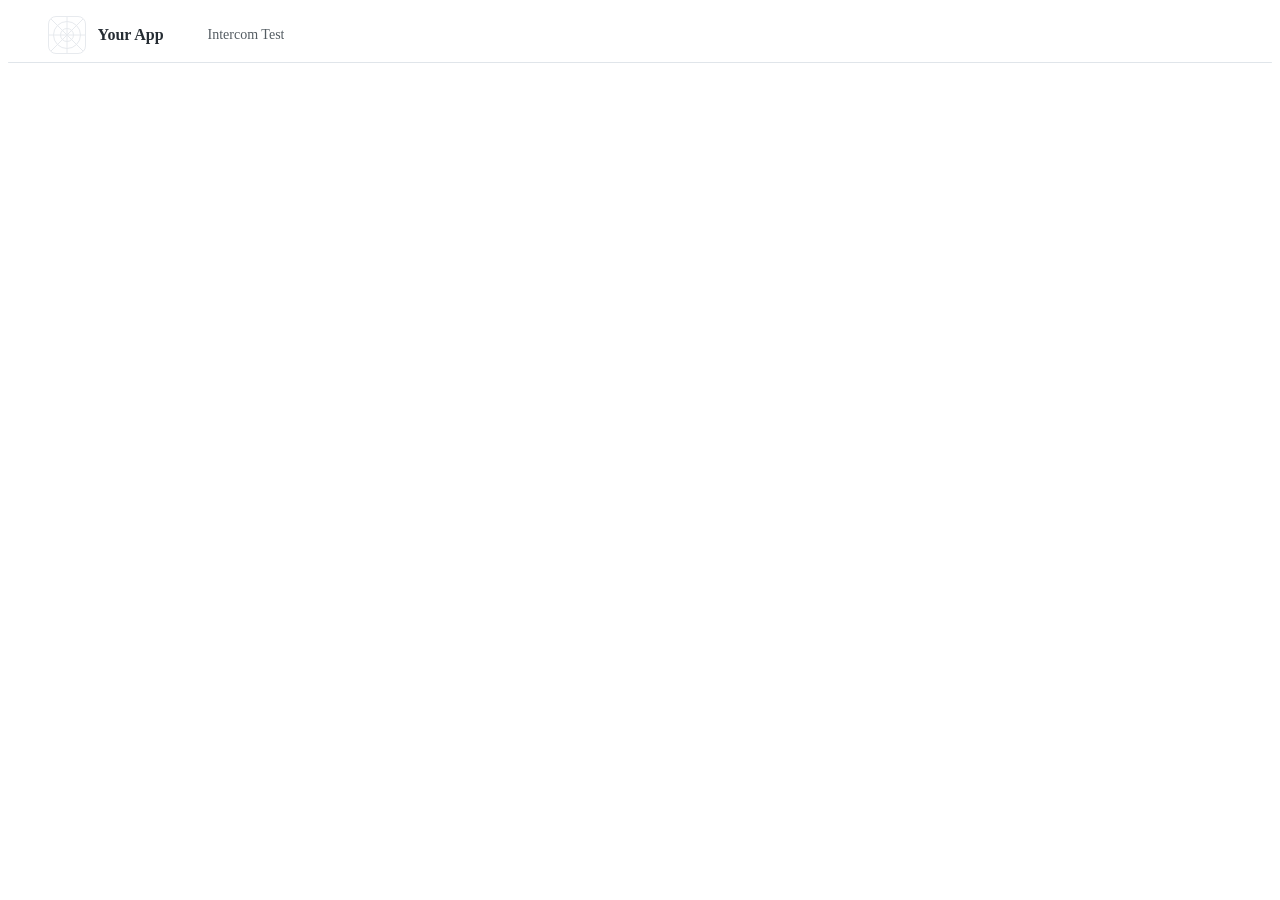
<file: intercom-standalone-app/index.html>
<!doctype html><html lang="en"><head><meta charset="utf-8"/><meta name="viewport" content="width=device-width,initial-scale=1"/><title>React-app-boilerplate</title><script defer="defer" src="./static/js/main.d41406d2.js"></script><link href="./static/css/main.1c30ba54.css" rel="stylesheet"></head><body><noscript>You need to enable JavaScript to run this app.</noscript><div id="root"></div></body></html>
</file>
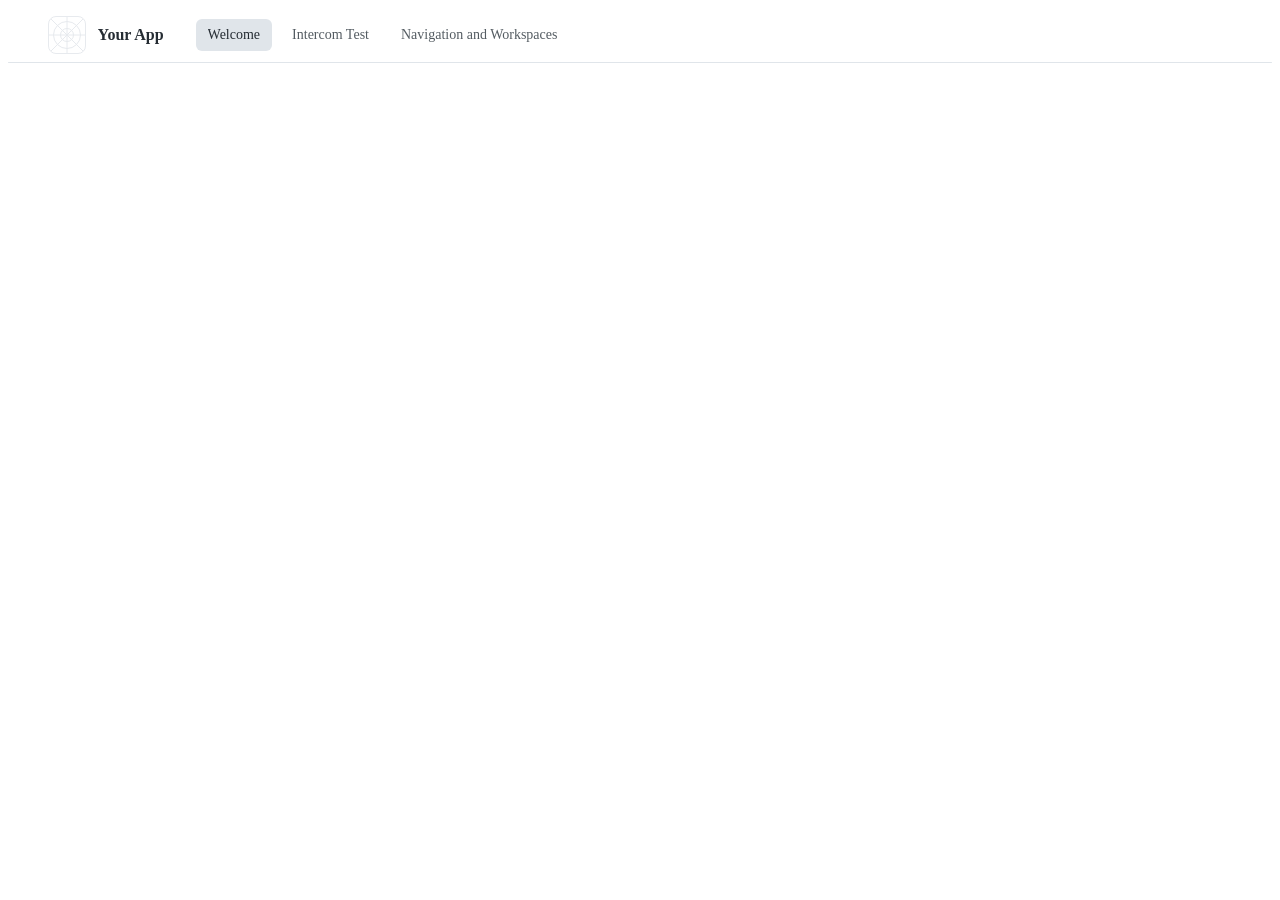
<file: welcome-standalone/index.html>
<!doctype html><html lang="en"><head><meta charset="utf-8"/><meta name="viewport" content="width=device-width,initial-scale=1"/><title>React-app-boilerplate</title><script defer="defer" src="./static/js/main.fb48d24e.js"></script><link href="./static/css/main.9f990924.css" rel="stylesheet"></head><body><noscript>You need to enable JavaScript to run this app.</noscript><div id="root"></div></body></html>
</file>
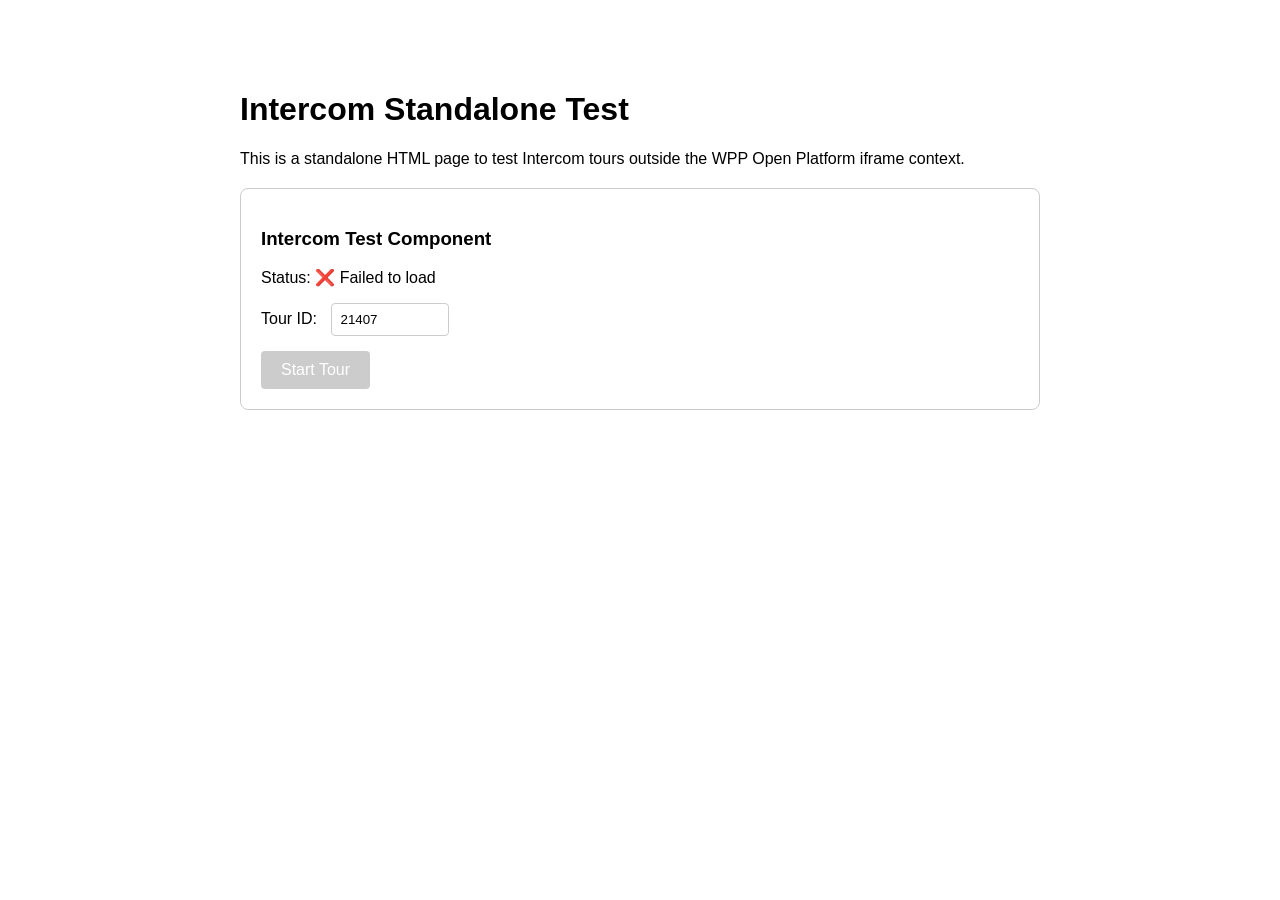
<file: intercom-app/intercom-test.html>
<!DOCTYPE html>
<html lang="en">
<head>
  <meta charset="UTF-8">
  <meta name="viewport" content="width=device-width, initial-scale=1.0">
  <title>Intercom Standalone Test</title>
  <style>
    body {
      font-family: Arial, sans-serif;
      max-width: 800px;
      margin: 50px auto;
      padding: 20px;
    }
    .test-container {
      padding: 20px;
      border: 1px solid #ccc;
      border-radius: 8px;
      margin: 20px 0;
    }
    button {
      padding: 10px 20px;
      background-color: #26c647;
      color: white;
      border: none;
      border-radius: 4px;
      cursor: pointer;
      font-size: 16px;
    }
    button:disabled {
      background-color: #ccc;
      cursor: not-allowed;
    }
    input {
      padding: 8px;
      border-radius: 4px;
      border: 1px solid #ccc;
      width: 100px;
    }
    label {
      margin-right: 10px;
    }
  </style>
</head>
<body>
  <h1>Intercom Standalone Test</h1>
  <p>This is a standalone HTML page to test Intercom tours outside the WPP Open Platform iframe context.</p>
  
  <div class="test-container" data-intercom-target="intercom-test-container">
    <h3 data-intercom-target="intercom-test-title">Intercom Test Component</h3>
    <p data-intercom-target="intercom-test-status">Status: <span id="status">⏳ Loading...</span></p>
    <div style="margin-bottom: 15px;" data-intercom-target="intercom-tour-id-input">
      <label for="tourId">Tour ID:</label>
      <input id="tourId" type="number" value="21407" />
    </div>
    <button id="startTourBtn" onclick="startTour()" disabled data-intercom-target="intercom-start-tour-button">
      Start Tour
    </button>
  </div>

  <script>
    const INTERCOM_APP_ID = 'j9rgik9b';
    const INTERCOM_API_BASE = 'https://api-iam.eu.intercom.io';
    const INTERCOM_SCRIPT_URL = `https://widget.intercom.io/widget/${INTERCOM_APP_ID}`;

    function bootIntercom() {
      console.log('Intercom script loaded, booting...');
      console.log('Window.Intercom before boot:', window.Intercom);
      
      window.Intercom('boot', {
        app_id: INTERCOM_APP_ID,
        api_base: INTERCOM_API_BASE,
        hide_default_launcher: false,
        hide_notifications: false,
      });
      
      console.log('Window.Intercom after boot:', window.Intercom);
      window.Intercom('update');
      
      // Wait for Intercom to be fully ready
      setTimeout(() => {
        document.getElementById('status').textContent = '✅ Loaded';
        document.getElementById('startTourBtn').disabled = false;
        console.log('Intercom marked as ready');
      }, 2000);
    }

    function startTour() {
      const tourId = document.getElementById('tourId').value;
      console.log('Starting Intercom tour with ID:', tourId);
      console.log('Window.Intercom available:', !!window.Intercom);
      console.log('Window.Intercom methods:', window.Intercom ? Object.keys(window.Intercom) : 'N/A');
      window.Intercom('startTour', tourId);
    }

    // Load Intercom script
    const existingScript = document.querySelector(`script[src="${INTERCOM_SCRIPT_URL}"]`);
    
    if (!existingScript) {
      const script = document.createElement('script');
      script.src = INTERCOM_SCRIPT_URL;
      script.async = true;
      script.onload = bootIntercom;
      script.onerror = () => {
        console.error('Failed to load Intercom script');
        document.getElementById('status').textContent = '❌ Failed to load';
      };
      document.head.appendChild(script);
      console.log('Script element appended to head');
    } else {
      console.log('Script already exists, checking if booted...');
      const isBooted = window.Intercom('booted');
      console.log('Intercom booted:', isBooted);
      if (isBooted) {
        document.getElementById('status').textContent = '✅ Already loaded';
        document.getElementById('startTourBtn').disabled = false;
      } else {
        bootIntercom();
      }
    }
  </script>
</body>
</html>
</file>
<file: intercom-standalone-app/static/css/main.1c30ba54.css>
.JjK6k{background-color:var(--wpp-grey-color-100);min-height:calc(100vh - var(--wpp-os-header-height))}.Qcpco{width:1016px;margin:0 auto}
.v4kWH{background-color:var(--wpp-white-color)}.Aq_lj{display:flex;align-items:center;margin-right:32px}.mIcFt{margin-left:12px;white-space:nowrap}
body {
  --wpp-primary-color-100: #e6f1ff;
  --wpp-primary-color-200: #cce7ff;
  --wpp-primary-color-300: #5ea8ff;
  --wpp-primary-color-400: #126cfb;
  --wpp-primary-color-500: #003de4;
  --wpp-primary-color-600: #0015c8;
  --wpp-primary-color-700: #0600a6;
  --wpp-primary-color-800: #1c0084;
  --wpp-success-color-200: #d8fce1;
  --wpp-success-color-400: #009c41;
  --wpp-success-color-500: #008031;
  --wpp-warning-color-200: #ffebd3;
  --wpp-warning-color-400: #d64f00;
  --wpp-warning-color-500: #ab2e00;
  --wpp-danger-color-200: #ffe5e5;
  --wpp-danger-color-300: #ffd1d2;
  --wpp-danger-color-400: #e81f47;
  --wpp-danger-color-500: #cd001b;
  --wpp-danger-color-600: #ae0000;
  --wpp-grey-color-100: #f8f9fb;
  --wpp-grey-color-200: #eff2f5;
  --wpp-grey-color-300: #e0e5ea;
  --wpp-grey-color-400: #ccd2d7;
  --wpp-grey-color-500: #afb5ba;
  --wpp-grey-color-600: #92999f;
  --wpp-grey-color-700: #757b81;
  --wpp-grey-color-800: #545c62;
  --wpp-grey-color-900: #3f464c;
  --wpp-grey-color-1000: #252c33;
  --wpp-grey-color-000: #ffffff;
  --wpp-highlight-color-200: #fffb89;
  --wpp-highlight-color-400: #fde212;
  --wpp-brand-color: #003de4;
  --wpp-brand-color-disabled: #5ea8ff;
  --wpp-brand-color-hover: #126cfb;
  --wpp-brand-color-active: #0015c8;
  --wpp-dataviz-color-cat-dark-1: #126cfb;
  --wpp-dataviz-color-cat-dark-2: #8950ed;
  --wpp-dataviz-color-cat-dark-3: #d42c98;
  --wpp-dataviz-color-cat-dark-4: #e81f47;
  --wpp-dataviz-color-cat-dark-5: #d64f00;
  --wpp-dataviz-color-cat-dark-6: #af6f00;
  --wpp-dataviz-color-cat-dark-7: #628b00;
  --wpp-dataviz-color-cat-dark-8: #009c41;
  --wpp-dataviz-color-cat-dark-9: #009bb8;
  --wpp-dataviz-color-cat-dark-10: #757b81;
  --wpp-dataviz-color-cat-light-1: #a1d7ff;
  --wpp-dataviz-color-cat-light-2: #dec6ff;
  --wpp-dataviz-color-cat-light-3: #ffb2ed;
  --wpp-dataviz-color-cat-light-4: #ffb1b5;
  --wpp-dataviz-color-cat-light-5: #ffc07c;
  --wpp-dataviz-color-cat-light-6: #fad66c;
  --wpp-dataviz-color-cat-light-7: #c2e783;
  --wpp-dataviz-color-cat-light-8: #9becb3;
  --wpp-dataviz-color-cat-light-9: #8be8ee;
  --wpp-dataviz-color-cat-light-10: #e0e5ea;
  --wpp-dataviz-color-cat-neutral-1: #5ea8ff;
  --wpp-dataviz-color-cat-neutral-2: #b990ff;
  --wpp-dataviz-color-cat-neutral-3: #ff75d5;
  --wpp-dataviz-color-cat-neutral-4: #ff6a7b;
  --wpp-dataviz-color-cat-neutral-5: #ff8a0b;
  --wpp-dataviz-color-cat-neutral-6: #dda800;
  --wpp-dataviz-color-cat-neutral-7: #92c024;
  --wpp-dataviz-color-cat-neutral-8: #00cd75;
  --wpp-dataviz-color-cat-neutral-9: #00cfe5;
  --wpp-dataviz-color-cat-neutral-10: #afb5ba;
  --wpp-dataviz-color-seq-brand-100: #e6f1ff;
  --wpp-dataviz-color-seq-brand-200: #cce7ff;
  --wpp-dataviz-color-seq-brand-300: #a1d7ff;
  --wpp-dataviz-color-seq-brand-400: #7cc0ff;
  --wpp-dataviz-color-seq-brand-500: #5ea8ff;
  --wpp-dataviz-color-seq-brand-600: #3d8eff;
  --wpp-dataviz-color-seq-brand-700: #126cfb;
  --wpp-dataviz-color-seq-brand-800: #003de4;
  --wpp-dataviz-color-seq-brand-900: #0015c8;
  --wpp-dataviz-color-seq-brand-1000: #0600a6;
  --wpp-dataviz-color-seq-grey-100: #f7f9fb;
  --wpp-dataviz-color-seq-grey-200: #eff2f5;
  --wpp-dataviz-color-seq-grey-300: #e0e5ea;
  --wpp-dataviz-color-seq-grey-400: #ccd2d7;
  --wpp-dataviz-color-seq-grey-500: #afb5ba;
  --wpp-dataviz-color-seq-grey-600: #92999f;
  --wpp-dataviz-color-seq-grey-700: #757b81;
  --wpp-dataviz-color-seq-grey-800: #545c62;
  --wpp-dataviz-color-seq-grey-900: #3f464c;
  --wpp-dataviz-color-seq-grey-1000: #252c33;
  --wpp-dataviz-color-seq-negative-100: #ffe5e5;
  --wpp-dataviz-color-seq-negative-200: #ffd1d2;
  --wpp-dataviz-color-seq-negative-300: #ffb1b5;
  --wpp-dataviz-color-seq-negative-400: #ff8f98;
  --wpp-dataviz-color-seq-negative-500: #ff6a7b;
  --wpp-dataviz-color-seq-negative-600: #ff4b64;
  --wpp-dataviz-color-seq-negative-700: #e81f47;
  --wpp-dataviz-color-seq-negative-800: #cd001b;
  --wpp-dataviz-color-seq-negative-900: #ae0000;
  --wpp-dataviz-color-seq-negative-1000: #870000;
  --wpp-dataviz-color-seq-warning-100: #ffebd3;
  --wpp-dataviz-color-seq-warning-200: #ffdab0;
  --wpp-dataviz-color-seq-warning-300: #ffc07c;
  --wpp-dataviz-color-seq-warning-400: #ffa64e;
  --wpp-dataviz-color-seq-warning-500: #ff8a0b;
  --wpp-dataviz-color-seq-warning-600: #fd6b00;
  --wpp-dataviz-color-seq-warning-700: #d64f00;
  --wpp-dataviz-color-seq-warning-800: #ab2e00;
  --wpp-dataviz-color-seq-warning-900: #871d00;
  --wpp-dataviz-color-seq-warning-1000: #660000;
  --wpp-dataviz-color-seq-positive-100: #d8fce1;
  --wpp-dataviz-color-seq-positive-200: #bef7cd;
  --wpp-dataviz-color-seq-positive-300: #9becb3;
  --wpp-dataviz-color-seq-positive-400: #70dd95;
  --wpp-dataviz-color-seq-positive-500: #00cd75;
  --wpp-dataviz-color-seq-positive-600: #00bb5c;
  --wpp-dataviz-color-seq-positive-700: #009c41;
  --wpp-dataviz-color-seq-positive-800: #008031;
  --wpp-dataviz-color-seq-positive-900: #00672c;
  --wpp-dataviz-color-seq-positive-1000: #004812;
  --wpp-white-color: #ffffff;
  --wpp-border-radius-xs: 4px;
  --wpp-border-radius-s: 6px;
  --wpp-border-radius-m: 8px;
  --wpp-border-radius-l: 12px;
  --wpp-border-radius-xl: 20px;
  --wpp-border-radius-round: 64px;
  --wpp-border-width-s: 1px;
  --wpp-border-width-m: 2px;
  --wpp-border-width-l: 3px;
  --wpp-box-shadow-xs: 0px 1px 4px 0px rgba(52, 58, 63, 0.12);
  --wpp-box-shadow-s: 0px 0px 1px 0px rgba(52, 58, 63, 0.1), 0px 1px 5px 0px rgba(52, 58, 63, 0.1);
  --wpp-box-shadow-m: 0px 1px 4px 0px rgba(52, 58, 63, 0.05), 0px 4px 12px 0px rgba(52, 58, 63, 0.12);
  --wpp-box-shadow-brand: 0px 4px 12px 0px rgba(0, 20, 204, 0.3);
  --wpp-box-shadow-l: 0px 8px 32px 0px rgba(52, 58, 63, 0.05);
  --wpp-font-family: Inter;
  --wpp-icon-color: #92999f;
  --wpp-icon-color-disabled: #ccd2d7;
  --wpp-icon-color-hover: #545c62;
  --wpp-icon-color-active: #3f464c;
  --wpp-text-color: #252c33;
  --wpp-text-color-white-info: #eff2f5;
  --wpp-text-color-disabled: #92999f;
  --wpp-text-color-danger: #cd001b;
  --wpp-text-color-warning: #ab2e00;
  --wpp-text-color-success: #008031;
  --wpp-text-color-info: #545c62;
  --wpp-surface-bg-color: #f8f9fb;
  --wpp-overlay-bg-color: rgba(175, 181, 186, 0.6);
  --wpp-typography-5xl-display-font-weight: 600;
  --wpp-typography-5xl-display-font-size: 48px;
  --wpp-typography-5xl-display-line-height: 62px;
  --wpp-typography-5xl-display-letter-spacing: 0px;
  --wpp-typography-5xl-display-font-family: Inter;
  --wpp-typography-4xl-display-font-weight: 600;
  --wpp-typography-4xl-display-font-size: 36px;
  --wpp-typography-4xl-display-line-height: 48px;
  --wpp-typography-4xl-display-letter-spacing: 0px;
  --wpp-typography-4xl-display-font-family: Inter;
  --wpp-typography-3xl-heading-font-weight: 600;
  --wpp-typography-3xl-heading-font-size: 28px;
  --wpp-typography-3xl-heading-line-height: 40px;
  --wpp-typography-3xl-heading-letter-spacing: 0px;
  --wpp-typography-3xl-heading-font-family: Inter;
  --wpp-typography-2xl-heading-font-weight: 600;
  --wpp-typography-2xl-heading-font-size: 24px;
  --wpp-typography-2xl-heading-line-height: 32px;
  --wpp-typography-2xl-heading-letter-spacing: 0px;
  --wpp-typography-2xl-heading-font-family: Inter;
  --wpp-typography-xl-heading-font-weight: 600;
  --wpp-typography-xl-heading-font-size: 20px;
  --wpp-typography-xl-heading-line-height: 32px;
  --wpp-typography-xl-heading-letter-spacing: 0px;
  --wpp-typography-xl-heading-font-family: Inter;
  --wpp-typography-l-body-font-weight: 400;
  --wpp-typography-l-body-font-size: 18px;
  --wpp-typography-l-body-line-height: 28px;
  --wpp-typography-l-body-letter-spacing: 0px;
  --wpp-typography-l-body-font-family: Inter;
  --wpp-typography-l-midi-font-weight: 500;
  --wpp-typography-l-midi-font-size: 18px;
  --wpp-typography-l-midi-line-height: 28px;
  --wpp-typography-l-midi-letter-spacing: 0px;
  --wpp-typography-l-midi-font-family: Inter;
  --wpp-typography-l-strong-font-weight: 600;
  --wpp-typography-l-strong-font-size: 18px;
  --wpp-typography-l-strong-line-height: 28px;
  --wpp-typography-l-strong-letter-spacing: 0px;
  --wpp-typography-l-strong-font-family: Inter;
  --wpp-typography-m-body-font-weight: 400;
  --wpp-typography-m-body-font-size: 16px;
  --wpp-typography-m-body-line-height: 24px;
  --wpp-typography-m-body-letter-spacing: 0px;
  --wpp-typography-m-body-font-family: Inter;
  --wpp-typography-m-midi-font-weight: 500;
  --wpp-typography-m-midi-font-size: 16px;
  --wpp-typography-m-midi-line-height: 24px;
  --wpp-typography-m-midi-letter-spacing: 0px;
  --wpp-typography-m-midi-font-family: Inter;
  --wpp-typography-m-strong-font-weight: 600;
  --wpp-typography-m-strong-font-size: 16px;
  --wpp-typography-m-strong-line-height: 24px;
  --wpp-typography-m-strong-letter-spacing: 0px;
  --wpp-typography-m-strong-font-family: Inter;
  --wpp-typography-s-body-font-weight: 400;
  --wpp-typography-s-body-font-size: 14px;
  --wpp-typography-s-body-line-height: 22px;
  --wpp-typography-s-body-letter-spacing: 0px;
  --wpp-typography-s-body-font-family: Inter;
  --wpp-typography-s-midi-font-weight: 500;
  --wpp-typography-s-midi-font-size: 14px;
  --wpp-typography-s-midi-line-height: 22px;
  --wpp-typography-s-midi-letter-spacing: 0px;
  --wpp-typography-s-midi-font-family: Inter;
  --wpp-typography-s-strong-font-weight: 600;
  --wpp-typography-s-strong-font-size: 14px;
  --wpp-typography-s-strong-line-height: 22px;
  --wpp-typography-s-strong-letter-spacing: 0px;
  --wpp-typography-s-strong-font-family: Inter;
  --wpp-typography-xs-body-font-weight: 400;
  --wpp-typography-xs-body-font-size: 12px;
  --wpp-typography-xs-body-line-height: 20px;
  --wpp-typography-xs-body-letter-spacing: 0px;
  --wpp-typography-xs-body-font-family: Inter;
  --wpp-typography-xs-midi-font-weight: 500;
  --wpp-typography-xs-midi-font-size: 12px;
  --wpp-typography-xs-midi-line-height: 20px;
  --wpp-typography-xs-midi-letter-spacing: 0px;
  --wpp-typography-xs-midi-font-family: Inter;
  --wpp-typography-xs-strong-font-weight: 600;
  --wpp-typography-xs-strong-font-size: 12px;
  --wpp-typography-xs-strong-line-height: 20px;
  --wpp-typography-xs-strong-letter-spacing: 0px;
  --wpp-typography-xs-strong-font-family: Inter;
  --wpp-typography-2xs-strong-font-weight: 700;
  --wpp-typography-2xs-strong-font-size: 10px;
  --wpp-typography-2xs-strong-line-height: 20px;
  --wpp-typography-2xs-strong-letter-spacing: 5%;
  --wpp-typography-2xs-strong-font-family: Inter;
  --wpp-typography-2xs-strong-text-transform: uppercase;
}

.air-datepicker-cell.-year-.-other-decade-, .air-datepicker-cell.-day-.-other-month- {
  color: var(--adp-color-other-month);
}

.air-datepicker-cell.-year-.-other-decade-:hover, .air-datepicker-cell.-day-.-other-month-:hover {
  color: var(--adp-color-other-month-hover);
}

.-disabled-.-focus-.air-datepicker-cell.-year-.-other-decade-, .-disabled-.-focus-.air-datepicker-cell.-day-.-other-month- {
  color: var(--adp-color-other-month);
}

.-selected-.air-datepicker-cell.-year-.-other-decade-, .-selected-.air-datepicker-cell.-day-.-other-month- {
  color: #fff;
  background: var(--adp-background-color-selected-other-month);
}

.-selected-.-focus-.air-datepicker-cell.-year-.-other-decade-, .-selected-.-focus-.air-datepicker-cell.-day-.-other-month- {
  background: var(--adp-background-color-selected-other-month-focused);
}

.-in-range-.air-datepicker-cell.-year-.-other-decade-, .-in-range-.air-datepicker-cell.-day-.-other-month- {
  background-color: var(--adp-background-color-in-range);
  color: var(--adp-color);
}

.-in-range-.-focus-.air-datepicker-cell.-year-.-other-decade-, .-in-range-.-focus-.air-datepicker-cell.-day-.-other-month- {
  background-color: var(--adp-background-color-in-range-focused);
}

.air-datepicker-cell.-year-.-other-decade-:empty, .air-datepicker-cell.-day-.-other-month-:empty {
  background: none;
  border: none;
}

.air-datepicker-cell {
  border-radius: var(--adp-cell-border-radius);
  box-sizing: border-box;
  cursor: pointer;
  display: flex;
  position: relative;
  align-items: center;
  justify-content: center;
  z-index: 1;
}

.air-datepicker-cell.-focus- {
  background: var(--adp-cell-background-color-hover);
}

.air-datepicker-cell.-current- {
  color: var(--adp-color-current-date);
}

.air-datepicker-cell.-current-.-focus- {
  color: var(--adp-color);
}

.air-datepicker-cell.-current-.-in-range- {
  color: var(--adp-color-current-date);
}

.air-datepicker-cell.-disabled- {
  cursor: default;
  color: var(--adp-color-disabled);
}

.air-datepicker-cell.-disabled-.-focus- {
  color: var(--adp-color-disabled);
}

.air-datepicker-cell.-disabled-.-in-range- {
  color: var(--adp-color-disabled-in-range);
}

.air-datepicker-cell.-disabled-.-current-.-focus- {
  color: var(--adp-color-disabled);
}

.air-datepicker-cell.-in-range- {
  background: var(--adp-cell-background-color-in-range);
  border-radius: 0;
}

.air-datepicker-cell.-in-range-:hover, .air-datepicker-cell.-in-range-.-focus- {
  background: var(--adp-cell-background-color-in-range-hover);
}

.air-datepicker-cell.-range-from- {
  border: 1px solid var(--adp-cell-border-color-in-range);
  background-color: var(--adp-cell-background-color-in-range);
  border-radius: var(--adp-cell-border-radius) 0 0 var(--adp-cell-border-radius);
}

.air-datepicker-cell.-range-to- {
  border: 1px solid var(--adp-cell-border-color-in-range);
  background-color: var(--adp-cell-background-color-in-range);
  border-radius: 0 var(--adp-cell-border-radius) var(--adp-cell-border-radius) 0;
}

.air-datepicker-cell.-range-to-.-range-from- {
  border-radius: var(--adp-cell-border-radius);
}

.air-datepicker-cell.-selected- {
  color: #fff;
  border: none;
  background: var(--adp-cell-background-color-selected);
}

.air-datepicker-cell.-selected-.-current- {
  color: #fff;
  background: var(--adp-cell-background-color-selected);
}

.air-datepicker-cell.-selected-.-focus- {
  background: var(--adp-cell-background-color-selected-hover);
}

.air-datepicker-body {
  transition: all var(--adp-transition-duration) var(--adp-transition-ease);
}

.air-datepicker-body.-hidden- {
  display: none;
}

.air-datepicker-body--day-names {
  display: grid;
  grid-template-columns: repeat(7, var(--adp-day-cell-width));
  margin: 8px 0 3px;
}

.air-datepicker-body--day-name {
  color: var(--adp-day-name-color);
  display: flex;
  align-items: center;
  justify-content: center;
  flex: 1 1;
  text-align: center;
  text-transform: uppercase;
  font-size: 0.8em;
}

.air-datepicker-body--day-name.-clickable- {
  cursor: pointer;
}

.air-datepicker-body--day-name.-clickable-:hover {
  color: var(--adp-day-name-color-hover);
}

.air-datepicker-body--cells {
  display: grid;
}

.air-datepicker-body--cells.-days- {
  grid-template-columns: repeat(7, var(--adp-day-cell-width));
  grid-auto-rows: var(--adp-day-cell-height);
}

.air-datepicker-body--cells.-months- {
  grid-template-columns: repeat(3, 1fr);
  grid-auto-rows: var(--adp-month-cell-height);
}

.air-datepicker-body--cells.-years- {
  grid-template-columns: repeat(4, 1fr);
  grid-auto-rows: var(--adp-year-cell-height);
}

.air-datepicker-nav {
  display: flex;
  justify-content: space-between;
  border-bottom: 1px solid var(--adp-border-color-inner);
  min-height: var(--adp-nav-height);
  padding: var(--adp-padding);
  box-sizing: content-box;
}

.-only-timepicker- .air-datepicker-nav {
  display: none;
}

.air-datepicker-nav--title, .air-datepicker-nav--action {
  display: flex;
  cursor: pointer;
  align-items: center;
  justify-content: center;
}

.air-datepicker-nav--action {
  width: var(--adp-nav-action-size);
  border-radius: var(--adp-border-radius);
  -webkit-user-select: none;
  user-select: none;
}

.air-datepicker-nav--action:hover {
  background: var(--adp-background-color-hover);
}

.air-datepicker-nav--action:active {
  background: var(--adp-background-color-active);
}

.air-datepicker-nav--action.-disabled- {
  visibility: hidden;
}

.air-datepicker-nav--action svg {
  width: 32px;
  height: 32px;
}

.air-datepicker-nav--action path {
  fill: none;
  stroke: var(--adp-nav-arrow-color);
  stroke-width: 2px;
}

.air-datepicker-nav--title {
  border-radius: var(--adp-border-radius);
  padding: 0 8px;
}

.air-datepicker-nav--title i {
  font-style: normal;
  color: var(--adp-nav-color-secondary);
  margin-left: 0.3em;
}

.air-datepicker-nav--title:hover {
  background: var(--adp-background-color-hover);
}

.air-datepicker-nav--title:active {
  background: var(--adp-background-color-active);
}

.air-datepicker-nav--title.-disabled- {
  cursor: default;
  background: none;
}

.air-datepicker-buttons {
  display: grid;
  grid-auto-columns: 1fr;
  grid-auto-flow: column;
}

.air-datepicker-button {
  display: inline-flex;
  color: var(--adp-btn-color);
  border-radius: var(--adp-btn-border-radius);
  cursor: pointer;
  height: var(--adp-btn-height);
  border: none;
  background: rgba(255, 255, 255, 0);
}

.air-datepicker-button:hover {
  color: var(--adp-btn-color-hover);
  background: var(--adp-btn-background-color-hover);
}

.air-datepicker-button:focus {
  color: var(--adp-btn-color-hover);
  background: var(--adp-btn-background-color-hover);
  outline: none;
}

.air-datepicker-button:active {
  background: var(--adp-btn-background-color-active);
}

.air-datepicker-button span {
  outline: none;
  display: flex;
  align-items: center;
  justify-content: center;
  width: 100%;
  height: 100%;
}

.air-datepicker-time {
  display: grid;
  grid-template-columns: max-content 1fr;
  grid-column-gap: 12px;
  align-items: center;
  position: relative;
  padding: 0 var(--adp-time-padding-inner);
}

.-only-timepicker- .air-datepicker-time {
  border-top: none;
}

.air-datepicker-time--current {
  display: flex;
  align-items: center;
  flex: 1 1;
  font-size: 14px;
  text-align: center;
}

.air-datepicker-time--current-colon {
  margin: 0 2px 3px;
  line-height: 1;
}

.air-datepicker-time--current-hours, .air-datepicker-time--current-minutes {
  line-height: 1;
  font-size: 19px;
  font-family: "Century Gothic", CenturyGothic, AppleGothic, sans-serif;
  position: relative;
  z-index: 1;
}

.air-datepicker-time--current-hours:after, .air-datepicker-time--current-minutes:after {
  content: "";
  background: var(--adp-background-color-hover);
  border-radius: var(--adp-border-radius);
  position: absolute;
  left: -2px;
  top: -3px;
  right: -2px;
  bottom: -2px;
  z-index: -1;
  opacity: 0;
}

.air-datepicker-time--current-hours.-focus-:after, .air-datepicker-time--current-minutes.-focus-:after {
  opacity: 1;
}

.air-datepicker-time--current-ampm {
  text-transform: uppercase;
  align-self: flex-end;
  color: var(--adp-time-day-period-color);
  margin-left: 6px;
  font-size: 11px;
  margin-bottom: 1px;
}

.air-datepicker-time--row {
  display: flex;
  align-items: center;
  font-size: 11px;
  height: 17px;
  background: linear-gradient(to right, var(--adp-time-track-color), var(--adp-time-track-color)) left 50%/100% var(--adp-time-track-height) no-repeat;
}

.air-datepicker-time--row:first-child {
  margin-bottom: 4px;
}

.air-datepicker-time--row input[type=range] {
  background: none;
  cursor: pointer;
  flex: 1 1;
  height: 100%;
  width: 100%;
  padding: 0;
  margin: 0;
  -webkit-appearance: none;
}

.air-datepicker-time--row input[type=range]::-webkit-slider-thumb {
  -webkit-appearance: none;
}

.air-datepicker-time--row input[type=range]::-ms-tooltip {
  display: none;
}

.air-datepicker-time--row input[type=range]:hover::-webkit-slider-thumb {
  border-color: var(--adp-time-track-color-hover);
}

.air-datepicker-time--row input[type=range]:hover::-moz-range-thumb {
  border-color: var(--adp-time-track-color-hover);
}

.air-datepicker-time--row input[type=range]:hover::-ms-thumb {
  border-color: var(--adp-time-track-color-hover);
}

.air-datepicker-time--row input[type=range]:focus {
  outline: none;
}

.air-datepicker-time--row input[type=range]:focus::-webkit-slider-thumb {
  background: var(--adp-cell-background-color-selected);
  border-color: var(--adp-cell-background-color-selected);
}

.air-datepicker-time--row input[type=range]:focus::-moz-range-thumb {
  background: var(--adp-cell-background-color-selected);
  border-color: var(--adp-cell-background-color-selected);
}

.air-datepicker-time--row input[type=range]:focus::-ms-thumb {
  background: var(--adp-cell-background-color-selected);
  border-color: var(--adp-cell-background-color-selected);
}

.air-datepicker-time--row input[type=range]::-webkit-slider-thumb {
  box-sizing: border-box;
  height: 12px;
  width: 12px;
  border-radius: 3px;
  border: 1px solid var(--adp-time-track-color);
  background: #fff;
  cursor: pointer;
  -webkit-transition: background var(--adp-transition-duration);
  transition: background var(--adp-transition-duration);
}

.air-datepicker-time--row input[type=range]::-moz-range-thumb {
  box-sizing: border-box;
  height: 12px;
  width: 12px;
  border-radius: 3px;
  border: 1px solid var(--adp-time-track-color);
  background: #fff;
  cursor: pointer;
  -moz-transition: background var(--adp-transition-duration);
  transition: background var(--adp-transition-duration);
}

.air-datepicker-time--row input[type=range]::-ms-thumb {
  box-sizing: border-box;
  height: 12px;
  width: 12px;
  border-radius: 3px;
  border: 1px solid var(--adp-time-track-color);
  background: #fff;
  cursor: pointer;
  -ms-transition: background var(--adp-transition-duration);
  transition: background var(--adp-transition-duration);
}

.air-datepicker-time--row input[type=range]::-webkit-slider-thumb {
  margin-top: calc(var(--adp-time-thumb-size) / 2 * -1);
}

.air-datepicker-time--row input[type=range]::-webkit-slider-runnable-track {
  border: none;
  height: var(--adp-time-track-height);
  cursor: pointer;
  color: rgba(0, 0, 0, 0);
  background: rgba(0, 0, 0, 0);
}

.air-datepicker-time--row input[type=range]::-moz-range-track {
  border: none;
  height: var(--adp-time-track-height);
  cursor: pointer;
  color: rgba(0, 0, 0, 0);
  background: rgba(0, 0, 0, 0);
}

.air-datepicker-time--row input[type=range]::-ms-track {
  border: none;
  height: var(--adp-time-track-height);
  cursor: pointer;
  color: rgba(0, 0, 0, 0);
  background: rgba(0, 0, 0, 0);
}

.air-datepicker-time--row input[type=range]::-ms-fill-lower {
  background: rgba(0, 0, 0, 0);
}

.air-datepicker-time--row input[type=range]::-ms-fill-upper {
  background: rgba(0, 0, 0, 0);
}

.air-datepicker {
  --adp-font-family: -apple-system, BlinkMacSystemFont, "Segoe UI", Roboto, Helvetica, Arial, sans-serif, "Apple Color Emoji", "Segoe UI Emoji", "Segoe UI Symbol";
  --adp-font-size: 14px;
  --adp-width: 246px;
  --adp-z-index: 100;
  --adp-padding: 4px;
  --adp-grid-areas: "nav" "body" "timepicker" "buttons";
  --adp-transition-duration: .3s;
  --adp-transition-ease: ease-out;
  --adp-transition-offset: 8px;
  --adp-background-color: #fff;
  --adp-background-color-hover: #f0f0f0;
  --adp-background-color-active: #eaeaea;
  --adp-background-color-in-range: rgba(92, 196, 239, .1);
  --adp-background-color-in-range-focused: rgba(92, 196, 239, .2);
  --adp-background-color-selected-other-month-focused: #8ad5f4;
  --adp-background-color-selected-other-month: #a2ddf6;
  --adp-color: #4a4a4a;
  --adp-color-secondary: #9c9c9c;
  --adp-accent-color: #4eb5e6;
  --adp-color-current-date: var(--adp-accent-color);
  --adp-color-other-month: #dedede;
  --adp-color-disabled: #aeaeae;
  --adp-color-disabled-in-range: #939393;
  --adp-color-other-month-hover: #c5c5c5;
  --adp-border-color: #dbdbdb;
  --adp-border-color-inner: #efefef;
  --adp-border-radius: 4px;
  --adp-border-color-inline: #d7d7d7;
  --adp-nav-height: 32px;
  --adp-nav-arrow-color: var(--adp-color-secondary);
  --adp-nav-action-size: 32px;
  --adp-nav-color-secondary: var(--adp-color-secondary);
  --adp-day-name-color: #ff9a19;
  --adp-day-name-color-hover: #8ad5f4;
  --adp-day-cell-width: 1fr;
  --adp-day-cell-height: 32px;
  --adp-month-cell-height: 42px;
  --adp-year-cell-height: 56px;
  --adp-pointer-size: 10px;
  --adp-poiner-border-radius: 2px;
  --adp-pointer-offset: 14px;
  --adp-cell-border-radius: 4px;
  --adp-cell-background-color-hover: var(--adp-background-color-hover);
  --adp-cell-background-color-selected: #5cc4ef;
  --adp-cell-background-color-selected-hover: #45bced;
  --adp-cell-background-color-in-range: rgba(92, 196, 239, 0.1);
  --adp-cell-background-color-in-range-hover: rgba(92, 196, 239, 0.2);
  --adp-cell-border-color-in-range: var(--adp-cell-background-color-selected);
  --adp-btn-height: 32px;
  --adp-btn-color: var(--adp-accent-color);
  --adp-btn-color-hover: var(--adp-color);
  --adp-btn-border-radius: var(--adp-border-radius);
  --adp-btn-background-color-hover: var(--adp-background-color-hover);
  --adp-btn-background-color-active: var(--adp-background-color-active);
  --adp-time-track-height: 1px;
  --adp-time-track-color: #dedede;
  --adp-time-track-color-hover: #b1b1b1;
  --adp-time-thumb-size: 12px;
  --adp-time-padding-inner: 10px;
  --adp-time-day-period-color: var(--adp-color-secondary);
  --adp-mobile-font-size: 16px;
  --adp-mobile-nav-height: 40px;
  --adp-mobile-width: 320px;
  --adp-mobile-day-cell-height: 38px;
  --adp-mobile-month-cell-height: 48px;
  --adp-mobile-year-cell-height: 64px;
}

.air-datepicker-overlay {
  --adp-overlay-background-color: rgba(0, 0, 0, .3);
  --adp-overlay-transition-duration: .3s;
  --adp-overlay-transition-ease: ease-out;
  --adp-overlay-z-index: 99;
}

.air-datepicker {
  background: var(--adp-background-color);
  border: 1px solid var(--adp-border-color);
  box-shadow: 0 4px 12px rgba(0, 0, 0, 0.15);
  border-radius: var(--adp-border-radius);
  box-sizing: content-box;
  display: grid;
  grid-template-columns: 1fr;
  grid-template-rows: repeat(4, max-content);
  grid-template-areas: var(--adp-grid-areas);
  font-family: var(--adp-font-family), sans-serif;
  font-size: var(--adp-font-size);
  color: var(--adp-color);
  width: var(--adp-width);
  position: absolute;
  transition: opacity var(--adp-transition-duration) var(--adp-transition-ease), transform var(--adp-transition-duration) var(--adp-transition-ease);
  z-index: var(--adp-z-index);
}

.air-datepicker:not(.-custom-position-) {
  opacity: 0;
}

.air-datepicker.-from-top- {
  transform: translateY(calc(var(--adp-transition-offset) * -1));
}

.air-datepicker.-from-right- {
  transform: translateX(var(--adp-transition-offset));
}

.air-datepicker.-from-bottom- {
  transform: translateY(var(--adp-transition-offset));
}

.air-datepicker.-from-left- {
  transform: translateX(calc(var(--adp-transition-offset) * -1));
}

.air-datepicker.-active-:not(.-custom-position-) {
  transform: translate(0, 0);
  opacity: 1;
}

.air-datepicker.-active-.-custom-position- {
  transition: none;
}

.air-datepicker.-inline- {
  border-color: var(--adp-border-color-inline);
  box-shadow: none;
  position: static;
  left: auto;
  right: auto;
  opacity: 1;
  transform: none;
}

.air-datepicker.-inline- .air-datepicker--pointer {
  display: none;
}

.air-datepicker.-is-mobile- {
  --adp-font-size: var(--adp-mobile-font-size);
  --adp-day-cell-height: var(--adp-mobile-day-cell-height);
  --adp-month-cell-height: var(--adp-mobile-month-cell-height);
  --adp-year-cell-height: var(--adp-mobile-year-cell-height);
  --adp-nav-height: var(--adp-mobile-nav-height);
  --adp-nav-action-size: var(--adp-mobile-nav-height);
  position: fixed;
  width: var(--adp-mobile-width);
  border: none;
}

.air-datepicker.-is-mobile- * {
  -webkit-tap-highlight-color: rgba(0, 0, 0, 0);
}

.air-datepicker.-is-mobile- .air-datepicker--pointer {
  display: none;
}

.air-datepicker.-is-mobile-:not(.-custom-position-) {
  transform: translate(-50%, calc(-50% + var(--adp-transition-offset)));
}

.air-datepicker.-is-mobile-.-active-:not(.-custom-position-) {
  transform: translate(-50%, -50%);
}

.air-datepicker.-custom-position- {
  transition: none;
}

.air-datepicker-global-container {
  position: absolute;
  left: 0;
  top: 0;
}

.air-datepicker--pointer {
  --pointer-half-size: calc(var(--adp-pointer-size) / 2);
  position: absolute;
  width: var(--adp-pointer-size);
  height: var(--adp-pointer-size);
  z-index: -1;
}

.air-datepicker--pointer:after {
  content: "";
  position: absolute;
  background: #fff;
  border-top: 1px solid var(--adp-border-color-inline);
  border-right: 1px solid var(--adp-border-color-inline);
  border-top-right-radius: var(--adp-poiner-border-radius);
  width: var(--adp-pointer-size);
  height: var(--adp-pointer-size);
  box-sizing: border-box;
}

.-top-left- .air-datepicker--pointer, .-top-center- .air-datepicker--pointer, .-top-right- .air-datepicker--pointer, [data-popper-placement^=top] .air-datepicker--pointer {
  top: calc(100% - var(--pointer-half-size) + 1px);
}

.-top-left- .air-datepicker--pointer:after, .-top-center- .air-datepicker--pointer:after, .-top-right- .air-datepicker--pointer:after, [data-popper-placement^=top] .air-datepicker--pointer:after {
  transform: rotate(135deg);
}

.-right-top- .air-datepicker--pointer, .-right-center- .air-datepicker--pointer, .-right-bottom- .air-datepicker--pointer, [data-popper-placement^=right] .air-datepicker--pointer {
  right: calc(100% - var(--pointer-half-size) + 1px);
}

.-right-top- .air-datepicker--pointer:after, .-right-center- .air-datepicker--pointer:after, .-right-bottom- .air-datepicker--pointer:after, [data-popper-placement^=right] .air-datepicker--pointer:after {
  transform: rotate(225deg);
}

.-bottom-left- .air-datepicker--pointer, .-bottom-center- .air-datepicker--pointer, .-bottom-right- .air-datepicker--pointer, [data-popper-placement^=bottom] .air-datepicker--pointer {
  bottom: calc(100% - var(--pointer-half-size) + 1px);
}

.-bottom-left- .air-datepicker--pointer:after, .-bottom-center- .air-datepicker--pointer:after, .-bottom-right- .air-datepicker--pointer:after, [data-popper-placement^=bottom] .air-datepicker--pointer:after {
  transform: rotate(315deg);
}

.-left-top- .air-datepicker--pointer, .-left-center- .air-datepicker--pointer, .-left-bottom- .air-datepicker--pointer, [data-popper-placement^=left] .air-datepicker--pointer {
  left: calc(100% - var(--pointer-half-size) + 1px);
}

.-left-top- .air-datepicker--pointer:after, .-left-center- .air-datepicker--pointer:after, .-left-bottom- .air-datepicker--pointer:after, [data-popper-placement^=left] .air-datepicker--pointer:after {
  transform: rotate(45deg);
}

.-top-left- .air-datepicker--pointer, .-bottom-left- .air-datepicker--pointer {
  left: var(--adp-pointer-offset);
}

.-top-right- .air-datepicker--pointer, .-bottom-right- .air-datepicker--pointer {
  right: var(--adp-pointer-offset);
}

.-top-center- .air-datepicker--pointer, .-bottom-center- .air-datepicker--pointer {
  left: calc(50% - var(--adp-pointer-size) / 2);
}

.-left-top- .air-datepicker--pointer, .-right-top- .air-datepicker--pointer {
  top: var(--adp-pointer-offset);
}

.-left-bottom- .air-datepicker--pointer, .-right-bottom- .air-datepicker--pointer {
  bottom: var(--adp-pointer-offset);
}

.-left-center- .air-datepicker--pointer, .-right-center- .air-datepicker--pointer {
  top: calc(50% - var(--adp-pointer-size) / 2);
}

.air-datepicker--navigation {
  grid-area: nav;
}

.air-datepicker--content {
  box-sizing: content-box;
  padding: var(--adp-padding);
  grid-area: body;
}

.-only-timepicker- .air-datepicker--content {
  display: none;
}

.air-datepicker--time {
  grid-area: timepicker;
}

.air-datepicker--buttons {
  grid-area: buttons;
}

.air-datepicker--buttons, .air-datepicker--time {
  padding: var(--adp-padding);
  border-top: 1px solid var(--adp-border-color-inner);
}

.air-datepicker-overlay {
  position: fixed;
  background: var(--adp-overlay-background-color);
  left: 0;
  top: 0;
  width: 0;
  height: 0;
  opacity: 0;
  transition: opacity var(--adp-overlay-transition-duration) var(--adp-overlay-transition-ease), left 0s, height 0s, width 0s;
  transition-delay: 0s, var(--adp-overlay-transition-duration), var(--adp-overlay-transition-duration), var(--adp-overlay-transition-duration);
  z-index: var(--adp-overlay-z-index);
}

.air-datepicker-overlay.-active- {
  opacity: 1;
  width: 100%;
  height: 100%;
  transition: opacity var(--adp-overlay-transition-duration) var(--adp-overlay-transition-ease), height 0s, width 0s;
}

/* tippy arrow */
.tippy-box .tippy-svg-arrow {
  width: 8px;
  height: 4px;
  text-align: initial;
}

.tippy-svg-arrow,
.tippy-svg-arrow > svg {
  position: absolute;
}

.tippy-box[data-placement^=top] > .tippy-svg-arrow {
  bottom: 0;
}

.tippy-box[data-placement^=top] > .tippy-svg-arrow::after,
.tippy-box[data-placement^=top] > .tippy-svg-arrow > svg {
  top: 3.9px;
  transform: rotate(180deg);
}

.tippy-box[data-placement^=bottom] > .tippy-svg-arrow {
  top: 0;
}

.tippy-box[data-placement^=bottom] > .tippy-svg-arrow > svg {
  bottom: 3.9px;
}

.tippy-box[data-placement^=left] > .tippy-svg-arrow {
  right: 0;
}

.tippy-box[data-placement^=left] > .tippy-svg-arrow::after,
.tippy-box[data-placement^=left] > .tippy-svg-arrow > svg {
  top: calc(50% - 2px);
  left: 5.9px;
  transform: rotate(90deg);
}

.tippy-box[data-placement^=right] > .tippy-svg-arrow {
  left: 0;
}

.tippy-box[data-placement^=right] > .tippy-svg-arrow::after,
.tippy-box[data-placement^=right] > .tippy-svg-arrow > svg {
  top: calc(50% - 2px);
  right: 5.9px;
  transform: rotate(-90deg);
}

.tippy-box[data-animation=fadein][data-state=hidden] {
  opacity: 0;
}

.tippy-box .tooltip-custom-content {
  --tooltip-dark-bg-color: var(--wpp-tooltip-dark-bg-color, var(--wpp-text-color-info));
  --tooltip-padding: var(--wpp-tooltip-padding, 6px 8px);
  --tooltip-border-radius: var(--wpp-tooltip-border-radius, var(--wpp-border-radius-s));
  width: 100%;
  background-color: var(--tooltip-dark-bg-color);
  padding: var(--tooltip-padding);
  border-radius: var(--tooltip-border-radius);
  overflow-wrap: break-word;
}
.tippy-box .tooltip-custom-content.light {
  --tooltip-light-bg-color: var(--wpp-tooltip-light-bg-color, var(--wpp-grey-color-000));
  --tooltip-light-box-shadow: var(--wpp-tooltip-light-box-shadow, var(--wpp-box-shadow-m));
  box-shadow: var(--tooltip-light-box-shadow);
  background-color: var(--tooltip-light-bg-color);
}

/* wpp-menu-context */
.wpp-list {
  --mc-list-max-height: var(--wpp-menu-context-list-max-height, 496px);
  --mc-list-padding: var(--wpp-menu-context-list-padding, 8px);
  --mc-list-bg-color: var(--wpp-menu-context-bg-color, var(--wpp-grey-color-000));
  --mc-list-border-radius: var(--wpp-menu-context-list-border-radius, var(--wpp-border-radius-s));
  --mc-list-box-shadow: var(--wpp-menu-context-list-box-shadow, var(--wpp-box-shadow-m));
  --mc-list-box-width: var(--wpp-menu-context-list-box-width, var(--custom-menu-context-width, 100%));
  box-sizing: border-box;
  max-height: var(--mc-list-max-height);
  margin: 0;
  padding: var(--mc-list-padding);
  overflow-y: auto;
  list-style-type: none;
  background-color: var(--mc-list-bg-color);
  border-radius: var(--mc-list-border-radius);
  outline: 0;
  box-shadow: var(--mc-list-box-shadow);
  scrollbar-width: thin;
  width: var(--mc-list-box-width);
}
.wpp-list .wpp-list-item,
.wpp-list .wpp-menu-context {
  width: 100%;
  --li-width: 100%;
}
.wpp-list::-webkit-scrollbar {
  width: 8px;
  height: 8px;
}
.wpp-list::-webkit-scrollbar-thumb {
  border: 2px solid transparent;
  border-radius: 4px;
  box-shadow: inset 0 0 0 2px var(--wpp-grey-color-400);
}
.wpp-list.avatar-group {
  --avatar-dropdown-height: var(--wpp-drop-down-list-menu-height, 372px);
  --avatar-item-margin: var(--wpp-drop-down-item-margin, 0 0 4px 0);
  max-height: var(--avatar-dropdown-height);
  max-height: var(--avatar-dropdown-height);
  max-height: var(--avatar-dropdown-height);
  scrollbar-width: thin;
  scrollbar-color: var(--wpp-grey-color-400) transparent;
}
.wpp-list.avatar-group .wpp-list-item {
  width: initial;
}
.wpp-list.avatar-group .wpp-list-item:not(:last-child) {
  margin: var(--avatar-item-margin);
}
.wpp-list.avatar-group .wpp-list-item::part(item) {
  width: 100%;
}
.wpp-list.topbar {
  --topbar-menu-list-max-height: var(--wpp-topbar-menu-list-max-height, 552px);
  max-height: var(--topbar-menu-list-max-height);
}
.wpp-list.topbar .wpp-menu-context {
  margin: 0 0 4px 0;
}
.wpp-list.topbar *:last-child {
  margin: 0;
}
.wpp-list .wpp-navigation-item:last-child::part(list-item) {
  margin-bottom: 0;
}

.tippy-content .wpp-select-portal {
  display: flex;
}

.wpp-select-portal {
  box-shadow: var(--wpp-box-shadow-m);
  border-radius: var(--wpp-border-radius-s);
  display: flex;
  align-items: flex-start;
  flex-direction: column;
  width: 100%;
  overflow: hidden;
  max-height: 372px;
  background-color: var(--wpp-white-color);
}
.wpp-select-portal .wpp-input {
  --text-input-height-m: var(--wpp-input-select-search-input-height, 40px);
  --wpp-border-radius-m: 0;
  --text-input-border-width: 0;
  --text-input-bg-color: var(--wpp-input-select-search-bg-color, var(--wpp-grey-color-000));
  --text-input-second-border-color-focus: transparent;
  --text-input-first-border-color-focus: transparent;
  width: 100%;
}
.wpp-select-portal .nothing-found {
  --wpp-typography-color: var(--wpp-grey-color-700);
  padding: 5px 8px;
}
.wpp-select-portal .wpp-divider {
  width: 100%;
}
.wpp-select-portal .list {
  display: flex;
  flex-direction: column;
  width: 100%;
  gap: 4px;
  padding: 8px;
  box-sizing: border-box;
  overflow-y: auto;
  scrollbar-width: thin;
  scrollbar-color: var(--wpp-grey-color-400) transparent;
}
.wpp-select-portal .list::-webkit-scrollbar {
  width: 4px;
  height: 4px;
}
.wpp-select-portal .list::-webkit-scrollbar-thumb {
  border: 2px solid transparent;
  border-radius: 4px;
  box-shadow: inset 0 0 0 2px var(--wpp-grey-color-400);
}
.wpp-select-portal .list .wpp-list-item {
  --wpp-list-item-width: 100%;
  width: 100%;
}
.wpp-select-portal .list .wpp-list-item p {
  margin: 0;
}
.wpp-select-portal .list .loading-container {
  display: flex;
  align-items: center;
  height: 32px;
  gap: 4px;
}
.wpp-select-portal .multiple-select-folder {
  width: 100%;
}
.wpp-select-portal .multiple-select-folder-buttons {
  padding: 8px;
  box-sizing: border-box;
  width: 100%;
  display: flex;
  justify-content: space-between;
  align-items: center;
}

.wpp-datepicker-portal.portal-datepicker {
  /**
    * @prop --wpp-datepicker-width:
    * @prop --wpp-datepicker-padding:
    * @prop --wpp-datepicker-box-shadow:
    * @prop --wpp-datepicker-current-date-color:
    * @prop --wpp-datepicker-current-date-color-active:
    * @prop --wpp-datepicker-cell-color-selected:
    * @prop --wpp-datepicker-color-active:
    * @prop --wpp-datepicker-color-hover:
    * @prop --wpp-datepicker-bg-color:
    * @prop --wpp-datepicker-cell-bg-color-hover:
    * @prop --wpp-datepicker-cell-bg-color-active:
    * @prop --wpp-datepicker-border-width:
    * @prop --wpp-datepicker-border-style:
    * @prop --wpp-datepicker-border-color:
    * @prop --wpp-datepicker-border-radius:
    * @prop --wpp-datepicker-z-index:
    * @prop --wpp-datepicker-buttons-height:
    * @prop --wpp-datepicker-title-margin:
    * @prop --wpp-datepicker-label-margin:
    * @prop --wpp-datepicker-cancel-button-color-disabled:
    * @prop --wpp-datepicker-cancel-button-color-active:
    * @prop --wpp-datepicker-month-year-margin:
    * @prop --wpp-datepicker-year-height:
    * @prop --wpp-datepicker-close-icon-color:
    * @prop --wpp-datepicker-close-icon-color-hover:
    * @prop --wpp-datepicker-close-icon-color-active:
    * @prop --wpp-datepicker-calendar-icon-color:
    * @prop --wpp-datepicker-calendar-icon-color-disabled:
    * @prop --wpp-datepicker-header-color:
    * @prop --wpp-datepicker-month-color:
    * @prop --wpp-datepicker-buttons-margin:
    * @prop --wpp-datepicker-day-in-range-border-color:
    * @prop --wpp-datepicker-day-color:
    * @prop --wpp-datepicker-year-color:
    * @prop --wpp-datepicker-title-color:
    * @prop --wpp-datepicker-active-date-color:
    * @prop --wpp-datepicker-years-range-color:
    * @prop --wpp-datepicker-day-active-color:
    * @prop --wpp-datepicker-container-width:
    * @prop --wpp-datepicker-inline-message-margin:
    * @prop --wpp-datepicker-range-bg-color:
    * @prop --wpp-datepicker-range-bg-color-hover:
    * @prop --wpp-datepicker-range-bg-color-active:
    * @prop --wpp-datepicker-range-border-color:
    * @prop --wpp-datepicker-input-border-radius:
    * @prop --wpp-datepicker-input-height-m:
    * @prop --wpp-datepicker-input-height-s:
    * @prop --wpp-datepicker-input-border-color:
    * @prop --wpp-datepicker-input-bg-color-hover:
    * @prop --wpp-datepicker-input-bg-color-disabled:
    * @prop --wpp-datepicker-input-text-color-disabled:
    * @prop --wpp-datepicker-input-border-color-hover:
    * @prop --wpp-datepicker-input-border-color-active:
    * @prop --wpp-datepicker-input-border-color-disabled:
    * @prop --wpp-datepicker-input-first-border-color-focus:
    * @prop --wpp-datepicker-input-second-border-color-focus:
    * @prop --wpp-datepicker-input-padding:
    * @prop --wpp-datepicker-input-padding-m:
    * @prop --wpp-datepicker-input-padding-s:
  */
  --datepicker-button-padding: var(--wpp-datepicker-button-padding, 1px 6px);
  --datepicker-min-width: var(--wpp-datepicker-min-width, 240px);
  --datepicker-padding: var(--wpp-datepicker-padding, 8px);
  --datepicker-box-shadow: var(--wpp-datepicker-box-shadow, var(--wpp-box-shadow-xs));
  --datepicker-current-date-color: var(--wpp-datepicker-current-date-color, var(--wpp-brand-color));
  --datepicker-current-date-color-active: var(--wpp-datepicker-current-date-color-active, var(--wpp-grey-color-000));
  --datepicker-cell-color-selected: var(--wpp-datepicker-cell-color-selected, var(--wpp-brand-color));
  --datepicker-color-active: var(--wpp-datepicker-color-active, var(--wpp-brand-color-active));
  --datepicker-color-hover: var(--wpp-datepicker-color-hover, var(--wpp-brand-color-hover));
  --datepicker-bg-color: var(--wpp-datepicker-bg-color, var(--wpp-grey-color-000));
  --datepicker-cell-bg-color-hover: var(--wpp-datepicker-cell-bg-color-hover, var(--wpp-grey-color-200));
  --datepicker-cell-bg-color-active: var(--wpp-datepicker-cell-bg-color-active, var(--wpp-grey-color-300));
  --datepicker-border-width: var(--wpp-datepicker-border-width, 1px);
  --datepicker-border-style: var(--wpp-datepicker-border-style, solid);
  --datepicker-border-color: var(--wpp-datepicker-border-color, transparent);
  --datepicker-border-radius: var(--wpp-datepicker-border-radius, var(--wpp-border-radius-m));
  --datepicker-z-index: var(--wpp-datepicker-z-index, 1000);
  --datepicker-buttons-height: var(--wpp-datepicker-buttons-height, 48px);
  --datepicker-title-margin: var(--wpp-datepicker-title-margin, 0 0 0 4px);
  --datepicker-label-margin: var(--wpp-datepicker-label-margin, 0 0 8px 0);
  --datepicker-cancel-button-color-disabled: var(
    --wpp-datepicker-cancel-button-color-disabled,
    var(--wpp-grey-color-300)
  );
  --datepicker-cancel-button-color-active: var(--wpp-datepicker-cancel-button-color-active, var(--wpp-grey-color-900));
  --datepicker-month-year-margin: var(--wpp-datepicker-month-year-margin, 2px);
  --datepicker-year-height: var(--wpp-datepicker-year-height, 32px);
  --datepicker-close-icon-color: var(--wpp-datepicker-close-icon-color, var(--wpp-icon-color));
  --datepicker-close-icon-color-hover: var(--wpp-datepicker-close-icon-color-hover, var(--wpp-icon-color-hover));
  --datepicker-close-icon-color-active: var(--wpp-datepicker-close-icon-color-active, var(--wpp-icon-color-active));
  --datepicker-close-icon-color-disabled: var(
    --wpp-datepicker-close-icon-color-disabled,
    var(--wpp-icon-color-disabled)
  );
  --datepicker-calendar-icon-color: var(--wpp-datepicker-calendar-icon-color, var(--wpp-icon-color));
  --datepicker-calendar-icon-color-disabled: var(
    --wpp-datepicker-calendar-icon-color-disabled,
    var(--wpp-icon-color-disabled)
  );
  --datepicker-header-color: var(--wpp-datepicker-header-color, var(--wpp-grey-color-900));
  --datepicker-month-color: var(--wpp-datepicker-month-color, var(--wpp-grey-color-1000));
  --datepicker-buttons-margin: var(--wpp-datepicker-buttons-margin, 0 0 0 4px);
  --datepicker-day-in-range-border-color: var(--wpp-datepicker-day-in-range-border-color, var(--wpp-grey-color-100));
  --datepicker-day-color: var(--wpp-datepicker-day-color, var(--wpp-grey-color-800));
  --datepicker-day-in-range-color: var(--wpp-datepicker-day-in-range-color, var(--wpp-grey-color-1000));
  --datepicker-year-color: var(--wpp-datepicker-year-color, var(--wpp-grey-color-1000));
  --datepicker-title-color: var(--wpp-datepicker-title-color, var(--wpp-grey-color-900));
  --datepicker-active-date-color: var(--wpp-datepicker-active-date-color, var(--wpp-grey-color-000));
  --datepicker-years-range-color: var(--wpp-datepicker-years-range-color, var(--wpp-grey-color-1000));
  --datepicker-day-active-color: var(--wpp-datepicker-day-active-color, var(--wpp-grey-color-1000));
  --datepicker-single-container-width: var(--wpp-datepicker-container-width, 200px);
  --datepicker-range-container-width: var(--wpp-datepicker-container-width, 264px);
  --datepicker-inline-message-margin: var(--wpp-datepicker-inline-message-margin, 4px 0 0 0);
  --datepicker-range-bg-color: var(--wpp-datepicker-range-bg-color, var(--wpp-grey-color-200));
  --datepicker-range-bg-color-hover: var(--wpp-datepicker-range-bg-color-hover, var(--wpp-grey-color-100));
  --datepicker-range-bg-color-active: var(--wpp-datepicker-range-bg-color-active, var(--wpp-grey-color-300));
  --datepicker-range-border-color: var(--wpp-datepicker-range-border-color, none);
  --datepicker-input-border-radius: var(--wpp-datepicker-input-border-radius, var(--wpp-border-radius-m));
  --datepicker-input-height-m: var(--wpp-datepicker-input-m, 40px);
  --datepicker-input-height-s: var(--wpp-datepicker-input-s, 32px);
  --datepicker-input-border-color: var(--wpp-datepicker-input-border-color, var(--wpp-grey-color-500));
  --datepicker-input-bg-color-hover: var(--wpp-datepicker-input-bg-color-hover, var(--wpp-grey-color-200));
  --datepicker-input-bg-color-disabled: var(--wpp-datepicker-input-bg-color-disabled, var(--wpp-grey-color-100));
  --datepicker-input-text-color-disabled: var(
    --wpp-datepicker-input-text-color-disabled,
    var(--wpp-text-color-disabled)
  );
  --datepicker-input-border-color-hover: var(--wpp-datepicker-input-border-color-hover, var(--wpp-grey-color-700));
  --datepicker-input-border-color-active: var(--wpp-datepicker-input-border-color-active, var(--wpp-grey-color-800));
  --datepicker-input-border-color-disabled: var(
    --wpp-datepicker-input-border-color-disabled,
    var(--wpp-grey-color-400)
  );
  --datepicker-input-first-border-color-focus: var(
    --wpp-datepicker-input-first-border-color-focus,
    var(--wpp-grey-color-000)
  );
  --datepicker-input-second-border-color-focus: var(
    --wpp-datepicker-input-second-border-color-focus,
    var(--wpp-brand-color)
  );
  --datepicker-input-padding-m: var(--wpp-datepicker-input-padding-m, 10px 30px 10px 38px);
  --datepicker-input-padding-s: var(--wpp-datepicker-input-padding-s, 5px 30px 5px 38px);
  --wpp-datepicker-month-year-current-focus-bg: color-mix(in srgb, var(--wpp-grey-color-700) 12%, transparent);
  --wpp-datepicker-month-year-current-active-bg: color-mix(in srgb, var(--wpp-grey-color-800) 18%, transparent);
  min-width: var(--datepicker-min-width);
  display: flex;
}
.wpp-datepicker-portal.portal-datepicker .label {
  margin: var(--datepicker-label-margin);
}
.wpp-datepicker-portal.portal-datepicker .air-datepicker {
  --adp-color-current-date: var(--datepicker-current-date-color);
  --adp-cell-background-color-selected: var(--datepicker-cell-color-selected);
  --adp-cell-background-color-selected-hover: var(--datepicker-color-hover);
  --adp-background-color: var(--datepicker-bg-color);
  --adp-background-color-hover: var(--wpp-grey-color-300);
  --adp-border-color-inline: var(--datepicker-border-color);
  --adp-background-color-selected-other-month: var(--datepicker-current-date-color);
  --adp-background-color-selected-other-month-focused: var(--datepicker-color-hover);
  --adp-cell-background-color-in-range: var(--wpp-grey-color-100);
  --adp-cell-background-color-in-range-hover: var(--datepicker-range-bg-color-hover);
  --adp-cell-border-color-in-range: var(--datepicker-range-border-color);
  --adp-z-index: var(--datepicker-z-index);
  --adp-background-color-in-range: var(--datepicker-range-bg-color);
  --adp-padding: var(--datepicker-padding) 0;
  --adp-color: var(--datepicker-day-color);
  --adp-color-other-month: var(--datepicker-cancel-button-color-disabled);
  --adp-width: 224px;
  padding: 0 8px;
  border: 0;
  border-radius: var(--datepicker-border-radius);
  box-shadow: var(--wpp-box-shadow-m);
}
.wpp-datepicker-portal.portal-datepicker .air-datepicker.-inline- {
  box-shadow: var(--wpp-box-shadow-m);
}
.wpp-datepicker-portal.portal-datepicker .air-datepicker .air-datepicker-cell.-range-to-:not(.-selected-) {
  background: var(--wpp-grey-color-300);
}
.wpp-datepicker-portal.portal-datepicker .air-datepicker .air-datepicker-cell.-disabled- {
  cursor: not-allowed;
}
.wpp-datepicker-portal.portal-datepicker .air-datepicker .air-datepicker-cell.-disabled-.-month-, .wpp-datepicker-portal.portal-datepicker .air-datepicker .air-datepicker-cell.-disabled-.-year-, .wpp-datepicker-portal.portal-datepicker .air-datepicker .air-datepicker-cell.-disabled-.-day- {
  color: var(--datepicker-input-text-color-disabled);
}
.wpp-datepicker-portal.portal-datepicker .air-datepicker .air-datepicker-cell.-disabled-.-focus- {
  background-color: initial;
}
.wpp-datepicker-portal.portal-datepicker .air-datepicker .air-datepicker-cell.-disabled-.-focus-:hover {
  background-color: initial;
}
.wpp-datepicker-portal.portal-datepicker .air-datepicker .air-datepicker-cell.-other-decade-.-year-.-focus-:hover {
  background-color: var(--adp-cell-background-color-in-range-hover);
}
.wpp-datepicker-portal.portal-datepicker .air-datepicker .air-datepicker-cell.-year-.-other-decade-.-selected- {
  color: var(--datepicker-current-date-color-active);
  background-color: var(--datepicker-cell-color-selected);
}
.wpp-datepicker-portal.portal-datepicker .air-datepicker .air-datepicker-cell.-year-.-other-decade-.-selected-.-focus- {
  background-color: var(--adp-cell-background-color-selected-hover);
}
.wpp-datepicker-portal.portal-datepicker .air-datepicker .air-datepicker-cell.-year-.-other-decade-.-selected-:active {
  background-color: var(--datepicker-color-active);
}
.wpp-datepicker-portal.portal-datepicker .air-datepicker--pointer {
  display: none;
}
.wpp-datepicker-portal.portal-datepicker .air-datepicker-cell.-day- {
  font-size: var(--wpp-typography-s-body-font-size, 14px);
  line-height: var(--wpp-typography-s-body-line-height, 22px);
  font-weight: var(--wpp-typography-s-body-font-weight, 400);
  color: var(--wpp-typography-s-body-color, var(--wpp-text-color));
  font-family: var(--wpp-typography-s-body-font-family, var(--wpp-font-family));
  letter-spacing: var(--wpp-typography-s-body-letter-spacing, 0);
  color: var(--datepicker-day-color);
}
.wpp-datepicker-portal.portal-datepicker .air-datepicker-cell.-day-:active {
  color: var(--wpp-primary-color-600);
  background-color: var(--datepicker-cell-bg-color-active);
}
.wpp-datepicker-portal.portal-datepicker .air-datepicker-cell.-day-.-disabled- {
  color: var(--datepicker-cancel-button-color-disabled);
}
.wpp-datepicker-portal.portal-datepicker .air-datepicker-cell.-day-.-in-range- {
  color: var(--datepicker-day-in-range-color);
  border-top: 1px solid var(--datepicker-day-in-range-border-color);
  border-bottom: 1px solid var(--datepicker-day-in-range-border-color);
}
.wpp-datepicker-portal.portal-datepicker .air-datepicker-cell.-day-.-in-range-:active {
  background-color: var(--wpp-grey-color-400);
}
.wpp-datepicker-portal.portal-datepicker .air-datepicker-cell.-day-.-in-range-.-current- {
  color: var(--wpp-primary-color-500);
}
.wpp-datepicker-portal.portal-datepicker .air-datepicker-cell.-focus- {
  color: var(--wpp-grey-color-1000);
  background-color: var(--wpp-grey-color-200);
}
.wpp-datepicker-portal.portal-datepicker .air-datepicker-cell.-other-month- {
  --other-month-color-in-range: var(--wpp-other-month-color-in-range, var(--datepicker-range-bg-color));
  color: var(--wpp-text-color-disabled);
}
.wpp-datepicker-portal.portal-datepicker .air-datepicker-cell.-other-month-.-in-range- {
  background-color: var(--other-month-color-in-range);
}
.wpp-datepicker-portal.portal-datepicker .air-datepicker-cell.-other-month-.-in-range-.-focus- {
  background-color: var(--datepicker-range-bg-color-hover);
}
.wpp-datepicker-portal.portal-datepicker .air-datepicker-cell:active {
  background-color: var(--datepicker-cell-bg-color-active);
}
.wpp-datepicker-portal.portal-datepicker .air-datepicker-cell.-selected- {
  color: var(--datepicker-current-date-color-active);
}
.wpp-datepicker-portal.portal-datepicker .air-datepicker-cell.-selected-:active {
  color: var(--datepicker-current-date-color-active);
  background-color: var(--wpp-primary-color-600);
}
.wpp-datepicker-portal.portal-datepicker .air-datepicker-cell.-selected-.-focus- {
  background-color: var(--wpp-primary-color-400);
}
.wpp-datepicker-portal.portal-datepicker .air-datepicker-cell.-month- {
  font-size: var(--wpp-typography-s-body-font-size, 14px);
  line-height: var(--wpp-typography-s-body-line-height, 22px);
  font-weight: var(--wpp-typography-s-body-font-weight, 400);
  color: var(--wpp-typography-s-body-color, var(--wpp-text-color));
  font-family: var(--wpp-typography-s-body-font-family, var(--wpp-font-family));
  letter-spacing: var(--wpp-typography-s-body-letter-spacing, 0);
  margin: var(--datepicker-month-year-margin);
  color: var(--datepicker-month-color);
}
.wpp-datepicker-portal.portal-datepicker .air-datepicker-cell.-month-.-selected- {
  color: var(--datepicker-current-date-color-active);
}
.wpp-datepicker-portal.portal-datepicker .air-datepicker-cell.-month-.-selected-:active {
  background-color: var(--datepicker-color-active);
}
.wpp-datepicker-portal.portal-datepicker .air-datepicker-cell.-month-.-current- {
  color: var(--wpp-grey-color-900);
}
.wpp-datepicker-portal.portal-datepicker .air-datepicker-cell.-month-.-focus-.-current- {
  color: var(--wpp-grey-color-900);
  background: var(--wpp-datepicker-month-year-current-focus-bg);
}
.wpp-datepicker-portal.portal-datepicker .air-datepicker-cell.-month-:active {
  color: var(--wpp-grey-color-000);
  background: var(--wpp-primary-color-600);
}
.wpp-datepicker-portal.portal-datepicker .air-datepicker-cell.-month-:active.-current- {
  color: var(--wpp-grey-color-1000);
  background: var(--wpp-datepicker-month-year-current-active-bg);
}
.wpp-datepicker-portal.portal-datepicker .air-datepicker-cell.-year- {
  font-size: var(--wpp-typography-s-body-font-size, 14px);
  line-height: var(--wpp-typography-s-body-line-height, 22px);
  font-weight: var(--wpp-typography-s-body-font-weight, 400);
  color: var(--wpp-typography-s-body-color, var(--wpp-text-color));
  font-family: var(--wpp-typography-s-body-font-family, var(--wpp-font-family));
  letter-spacing: var(--wpp-typography-s-body-letter-spacing, 0);
  height: var(--datepicker-year-height);
  margin: var(--datepicker-month-year-margin);
  color: var(--datepicker-year-color);
}
.wpp-datepicker-portal.portal-datepicker .air-datepicker-cell.-year-.-selected- {
  color: var(--datepicker-current-date-color-active);
}
.wpp-datepicker-portal.portal-datepicker .air-datepicker-cell.-year-.-selected-:active {
  background-color: var(--datepicker-color-active);
}
.wpp-datepicker-portal.portal-datepicker .air-datepicker-cell.-year-.-current- {
  color: var(--wpp-grey-color-900);
}
.wpp-datepicker-portal.portal-datepicker .air-datepicker-cell.-year-.-focus-.-current- {
  color: var(--wpp-grey-color-900);
  background: var(--wpp-datepicker-month-year-current-focus-bg);
}
.wpp-datepicker-portal.portal-datepicker .air-datepicker-cell.-year-:active {
  color: var(--wpp-grey-color-000);
  background: var(--wpp-primary-color-600);
}
.wpp-datepicker-portal.portal-datepicker .air-datepicker-cell.-year-:active.-current- {
  color: var(--wpp-grey-color-1000);
  background: var(--wpp-datepicker-month-year-current-active-bg);
}
.wpp-datepicker-portal.portal-datepicker .air-datepicker-cell.-current- {
  font-size: var(--wpp-typography-s-strong-font-size, 14px);
  line-height: var(--wpp-typography-s-strong-line-height, 22px);
  font-weight: var(--wpp-typography-s-strong-font-weight, 700);
  color: var(--wpp-typography-s-strong-color, var(--wpp-text-color));
  font-family: var(--wpp-typography-s-strong-font-family, var(--wpp-font-family));
  letter-spacing: var(--wpp-typography-s-strong-letter-spacing, 0);
  color: var(--datepicker-current-date-color);
}
.wpp-datepicker-portal.portal-datepicker .air-datepicker-cell.-current-.-focus- {
  color: var(--wpp-primary-color-400);
}
.wpp-datepicker-portal.portal-datepicker .air-datepicker-cell.-current-:active {
  color: var(--datepicker-color-active);
}
.wpp-datepicker-portal.portal-datepicker .air-datepicker-cell.-current-.-selected- {
  color: var(--datepicker-current-date-color-active);
}
.wpp-datepicker-portal.portal-datepicker .air-datepicker-cell.-current-.-selected-:active {
  color: var(--datepicker-current-date-color-active);
  background-color: var(--datepicker-color-active);
}
.wpp-datepicker-portal.portal-datepicker .air-datepicker-body--day-names {
  margin: 0 0 8px;
}
.wpp-datepicker-portal.portal-datepicker .air-datepicker-body--day-name {
  font-size: var(--wpp-typography-xs-strong-font-size, 12px);
  line-height: var(--wpp-typography-xs-strong-line-height, 20px);
  font-weight: var(--wpp-typography-xs-strong-font-weight, 700);
  color: var(--wpp-typography-xs-strong-color, var(--wpp-text-color));
  font-family: var(--wpp-typography-xs-strong-font-family, var(--wpp-font-family));
  letter-spacing: var(--wpp-typography-xs-strong-letter-spacing, 0);
  color: var(--wpp-grey-color-800);
  text-transform: initial;
}
.wpp-datepicker-portal.portal-datepicker .air-datepicker-nav--title {
  font-size: var(--wpp-typography-s-strong-font-size, 14px);
  line-height: var(--wpp-typography-s-strong-line-height, 22px);
  font-weight: var(--wpp-typography-s-strong-font-weight, 700);
  color: var(--wpp-typography-s-strong-color, var(--wpp-text-color));
  font-family: var(--wpp-typography-s-strong-font-family, var(--wpp-font-family));
  letter-spacing: var(--wpp-typography-s-strong-letter-spacing, 0);
  color: var(--datepicker-title-color);
}
.wpp-datepicker-portal.portal-datepicker .air-datepicker-nav--title:hover {
  background: var(--wpp-grey-color-200);
}
.wpp-datepicker-portal.portal-datepicker .air-datepicker-nav--title:active {
  background: var(--wpp-grey-color-300);
}
.wpp-datepicker-portal.portal-datepicker .air-datepicker-nav--title .datepicker-header {
  font-size: var(--wpp-typography-s-strong-font-size, 14px);
  line-height: var(--wpp-typography-s-strong-line-height, 22px);
  font-weight: var(--wpp-typography-s-strong-font-weight, 700);
  color: var(--wpp-typography-s-strong-color, var(--wpp-text-color));
  font-family: var(--wpp-typography-s-strong-font-family, var(--wpp-font-family));
  letter-spacing: var(--wpp-typography-s-strong-letter-spacing, 0);
  margin: 0;
  color: var(--datepicker-header-color);
}
.wpp-datepicker-portal.portal-datepicker .air-datepicker-nav--title .header-year {
  margin: var(--datepicker-title-margin);
}
.wpp-datepicker-portal.portal-datepicker .air-datepicker--buttons {
  position: relative;
  display: flex;
  align-items: center;
  justify-content: flex-end;
  box-sizing: border-box;
  height: var(--datepicker-buttons-height);
  border-top: none;
}
.wpp-datepicker-portal.portal-datepicker .air-datepicker--buttons::before {
  position: absolute;
  top: 0;
  right: 0;
  left: 0;
  border-top: 1px solid var(--wpp-grey-color-300);
  content: "";
}
.wpp-datepicker-portal.portal-datepicker .air-datepicker-buttons {
  display: flex;
  align-items: center;
}
.wpp-datepicker-portal.portal-datepicker .air-datepicker-buttons .air-datepicker-button {
  font-size: var(--wpp-typography-s-strong-font-size, 14px);
  line-height: var(--wpp-typography-s-strong-line-height, 22px);
  font-weight: var(--wpp-typography-s-strong-font-weight, 700);
  color: var(--wpp-typography-s-strong-color, var(--wpp-text-color));
  font-family: var(--wpp-typography-s-strong-font-family, var(--wpp-font-family));
  letter-spacing: var(--wpp-typography-s-strong-letter-spacing, 0);
}
.wpp-datepicker-portal.portal-datepicker .air-datepicker-buttons .button-apply {
  margin: var(--datepicker-buttons-margin) !important;
  padding: var(--datepicker-button-padding) !important;
  color: var(--wpp-brand-color);
}
.wpp-datepicker-portal.portal-datepicker .air-datepicker-buttons .button-apply.disabled {
  color: var(--wpp-primary-color-300);
  pointer-events: none;
}
.wpp-datepicker-portal.portal-datepicker .air-datepicker-buttons .button-apply:hover {
  color: var(--wpp-brand-color-hover);
}
.wpp-datepicker-portal.portal-datepicker .air-datepicker-buttons .button-apply:active {
  color: var(--wpp-brand-color-active);
}
.wpp-datepicker-portal.portal-datepicker .air-datepicker-buttons .button-clear {
  padding: var(--datepicker-button-padding) !important;
  color: var(--datepicker-cancel-button-color-active);
}
.wpp-datepicker-portal.portal-datepicker .air-datepicker-buttons .button-clear.disabled {
  color: var(--wpp-text-color-disabled);
  pointer-events: none;
}
.wpp-datepicker-portal.portal-datepicker .air-datepicker-nav--action:hover {
  background-color: transparent;
}
.wpp-datepicker-portal.portal-datepicker .nav-icon {
  color: var(--datepicker-close-icon-color);
}
.wpp-datepicker-portal.portal-datepicker .nav-icon:hover {
  color: var(--datepicker-close-icon-color-hover);
}
.wpp-datepicker-portal.portal-datepicker .nav-icon:active {
  color: var(--datepicker-close-icon-color-active);
}
.wpp-datepicker-portal.portal-datepicker .prev-icon {
  transform: rotate(180deg);
}
.wpp-datepicker-portal.portal-datepicker .air-datepicker-body--cells.-years- {
  align-items: center;
}
.wpp-datepicker-portal.portal-datepicker .air-datepicker-body--cells.-days- {
  gap: 4px 0;
}
.wpp-datepicker-portal.portal-datepicker .years {
  margin: 0;
  color: var(--datepicker-years-range-color);
  font-size: var(--wpp-typography-s-body-font-size, 14px);
  line-height: var(--wpp-typography-s-body-line-height, 22px);
  font-weight: var(--wpp-typography-s-body-font-weight, 400);
  color: var(--wpp-typography-s-body-color, var(--wpp-text-color));
  font-family: var(--wpp-typography-s-body-font-family, var(--wpp-font-family));
  letter-spacing: var(--wpp-typography-s-body-letter-spacing, 0);
}
.wpp-datepicker-portal.portal-datepicker .inline-message {
  margin: var(--datepicker-inline-message-margin);
}
.wpp-datepicker-portal.portal-datepicker.range-selected.with-presets .air-datepicker .air-datepicker--buttons::before {
  left: -8px;
}
.wpp-datepicker-portal.portal-datepicker .air-datepicker {
  position: relative;
  left: 0 !important;
  top: 0 !important;
}
.wpp-datepicker-portal.portal-datepicker.wpp-with-presets {
  box-shadow: var(--wpp-box-shadow-m);
  border-radius: var(--datepicker-border-radius);
  overflow: hidden;
}
.wpp-datepicker-portal.portal-datepicker.wpp-with-presets .air-datepicker {
  border-radius: 0;
  box-shadow: none;
}
.wpp-datepicker-portal.portal-datepicker.wpp-with-presets .air-datepicker .air-datepicker--buttons::before {
  left: -8px;
}
.wpp-datepicker-portal.portal-datepicker.wpp-with-presets .wpp-presets-container {
  position: relative;
  display: flex;
  flex-direction: column;
  justify-content: space-between;
  padding: var(--datepicker-padding) 0 0 var(--datepicker-padding);
  background-color: var(--datepicker-bg-color);
}
.wpp-datepicker-portal.portal-datepicker.wpp-with-presets .wpp-presets-container .wpp-presets-list {
  padding-right: var(--datepicker-padding);
}
.wpp-datepicker-portal.portal-datepicker.wpp-with-presets .wpp-presets-container .wpp-presets-list .wpp-presets-item {
  width: 120px;
  margin-bottom: 4px;
}
.wpp-datepicker-portal.portal-datepicker.wpp-with-presets .wpp-presets-container .wpp-presets-list .wpp-presets-item:last-child {
  margin-bottom: 0;
}
.wpp-datepicker-portal.portal-datepicker.wpp-with-presets .wpp-presets-container .wpp-presets-list .wpp-presets-item::part(item) {
  width: 100%;
}
.wpp-datepicker-portal.portal-datepicker.wpp-with-presets .wpp-presets-container::before {
  position: absolute;
  top: var(--datepicker-padding);
  right: 0;
  bottom: var(--datepicker-buttons-height);
  border-right: 1px solid var(--wpp-grey-color-300);
  content: "";
}
.wpp-datepicker-portal.portal-datepicker.wpp-with-presets .wpp-presets-container .wpp-presets-footer {
  position: relative;
  width: 100%;
  height: var(--datepicker-buttons-height);
}
.wpp-datepicker-portal.portal-datepicker.wpp-with-presets .wpp-presets-container .wpp-presets-footer::before {
  position: absolute;
  top: 0;
  right: 0;
  left: 0;
  border-top: 1px solid var(--wpp-grey-color-300);
  content: "";
}
.wpp-datepicker-portal.portal-datepicker.wpp-with-presets.wpp-reverse-layout {
  display: grid;
  grid-template-columns: auto auto;
  grid-template-rows: auto auto;
  width: 100%;
  justify-content: space-between;
  background: var(--wpp-grey-color-000);
}
.wpp-datepicker-portal.portal-datepicker.wpp-with-presets.wpp-reverse-layout:after {
  content: "";
  position: relative;
  flex-basis: 100%;
  height: var(--datepicker-buttons-height);
  order: 3;
}
.wpp-datepicker-portal.portal-datepicker.wpp-with-presets.wpp-reverse-layout .wpp-presets-footer {
  display: none;
}
.wpp-datepicker-portal.portal-datepicker.wpp-with-presets.wpp-reverse-layout .wpp-presets-container {
  padding: var(--datepicker-padding) 0 0 var(--datepicker-padding);
  order: 2;
}
.wpp-datepicker-portal.portal-datepicker.wpp-with-presets.wpp-reverse-layout .wpp-presets-container:before {
  right: initial;
  left: 0;
  border-left: 1px solid var(--wpp-grey-color-300);
  border-right: none;
  bottom: 0;
}
.wpp-datepicker-portal.portal-datepicker.wpp-with-presets.wpp-reverse-layout .air-datepicker {
  position: initial;
  order: 1;
}
.wpp-datepicker-portal.portal-datepicker.wpp-with-presets.wpp-reverse-layout .air-datepicker--buttons {
  position: absolute;
  top: calc(100% - var(--datepicker-buttons-height));
  right: var(--datepicker-padding);
  width: calc(100% - var(--datepicker-padding) * 3);
}
.wpp-datepicker-portal.portal-datepicker.wpp-range-selected {
  --wpp-datepicker-range-bg-color: var(--wpp-primary-color-100);
  --wpp-datepicker-day-in-range-border-color: var(--wpp-primary-color-100);
  --wpp-other-month-color-in-range: var(--wpp-primary-color-100);
}
.wpp-datepicker-portal.portal-datepicker.wpp-range-selected .air-datepicker {
  --adp-cell-background-color-in-range: var(--wpp-primary-color-100);
}

/* wpp-popover */
.wpp-popover-content {
  display: inline-flex;
  width: 100%;
  height: 100%;
  box-shadow: var(--wpp-box-shadow-m);
  background-color: var(--wpp-grey-color-000);
  border-radius: var(--wpp-border-radius-s);
  scrollbar-width: thin;
  position: relative;
  overflow: hidden;
}
.wpp-popover-content .cross-button {
  position: absolute;
  top: 3.5px;
  right: 8px;
}
.wpp-popover-content.inline-edit-popover {
  background-color: var(--wpp-grey-color-800);
}
.wpp-popover-content.wpp-with-search {
  flex-direction: column;
}
.wpp-popover-content.wpp-with-search .wpp-search-input {
  min-width: 260px;
}
.wpp-popover-content.wpp-with-search .wpp-search-input::part(input) {
  border: none;
  border-radius: 0;
  border-bottom: 1px solid var(--wpp-grey-color-300);
}

.wpp-time-picker-portal {
  box-shadow: var(--wpp-box-shadow-m);
  height: 372px;
  padding: 8px 0;
  box-sizing: border-box;
  border-radius: var(--wpp-border-radius-s);
  background-color: var(--wpp-white-color);
  display: flex;
  align-items: flex-start;
}
.wpp-time-picker-portal .section {
  width: 50%;
  height: 100%;
  overflow-y: auto;
  padding: 0 8px;
  scrollbar-width: thin;
  scrollbar-color: var(--wpp-grey-color-400) transparent;
}
.wpp-time-picker-portal .section::-webkit-scrollbar {
  width: 4px;
  height: 4px;
}
.wpp-time-picker-portal .section::-webkit-scrollbar-thumb {
  border: 2px solid transparent;
  border-radius: 4px;
  box-shadow: inset 0 0 0 2px var(--wpp-grey-color-400);
}
.wpp-time-picker-portal .section.has-scroll {
  padding-right: 0px;
}
.wpp-time-picker-portal .section .wpp-list-item {
  width: 100%;
  margin-bottom: 4px;
  --wpp-list-item-width: 100%;
}
.wpp-time-picker-portal .section .wpp-list-item:last-child {
  margin-bottom: 0;
}
.wpp-time-picker-portal .wpp-divider {
  height: 100%;
}

.wpp-color-picker-dropdown {
  box-shadow: var(--wpp-box-shadow-m);
  border-radius: var(--wpp-border-radius-s);
  background-color: var(--wpp-white-color);
  width: 378px;
  box-sizing: border-box;
  padding: 12px 8px 16px 16px;
  scrollbar-gutter: stable;
  max-height: 460px;
  overflow-y: auto;
  -webkit-user-select: none;
          user-select: none;
}
.wpp-color-picker-dropdown .wpp-segmented-control {
  margin-bottom: 16px;
}
.wpp-color-picker-dropdown .wpp-custom-picker {
  display: flex;
  flex-direction: column;
}
.wpp-color-picker-dropdown .wpp-custom-picker .wpp-bottom-pickers {
  display: flex;
  justify-content: space-between;
  margin: 16px 0;
  width: 100%;
}
.wpp-color-picker-dropdown .wpp-custom-picker .wpp-bottom-pickers .wpp-sliders {
  display: flex;
  flex-direction: column;
}
.wpp-color-picker-dropdown .wpp-custom-picker .wpp-bottom-pickers .wpp-sliders .wpp-hue-slider {
  margin-bottom: 8px;
}
.wpp-color-picker-dropdown .wpp-custom-picker .wpp-bottom-pickers .wpp-color-preview {
  width: 40px;
  height: 40px;
  border-radius: var(--wpp-border-radius-s);
  overflow: hidden;
  position: relative;
}
.wpp-color-picker-dropdown .wpp-custom-picker .wpp-bottom-pickers .wpp-color-preview .wpp-color {
  position: absolute;
  left: 0;
  top: 0;
  width: 100%;
  height: 100%;
}
.wpp-color-picker-dropdown .wpp-custom-picker .wpp-controls {
  margin-bottom: 16px;
  display: flex;
}
.wpp-color-picker-dropdown .wpp-custom-picker .wpp-controls .wpp-single-select {
  width: 86px;
  --wpp-select-min-width: 86px;
}
.wpp-color-picker-dropdown .wpp-custom-picker .wpp-controls .wpp-input {
  margin-left: 4px;
}
.wpp-color-picker-dropdown .wpp-custom-picker .wpp-controls .hex-input {
  width: 188px;
}
.wpp-color-picker-dropdown .wpp-custom-picker .wpp-controls .opacity-input {
  width: 64px;
}
.wpp-color-picker-dropdown .wpp-custom-picker .wpp-controls .red-input,
.wpp-color-picker-dropdown .wpp-custom-picker .wpp-controls .green-input,
.wpp-color-picker-dropdown .wpp-custom-picker .wpp-controls .blue-input {
  width: 60px;
}
.wpp-color-picker-dropdown .wpp-custom-picker .wpp-saved-colors .title {
  margin-bottom: 8px;
}
.wpp-color-picker-dropdown .wpp-custom-picker .wpp-saved-colors .wpp-colors {
  display: flex;
  align-items: center;
  flex-wrap: wrap;
  gap: 6px;
}
.wpp-color-picker-dropdown .wpp-custom-picker .wpp-saved-colors .wpp-colors .wpp-icon:hover {
  cursor: pointer;
}
.wpp-color-picker-dropdown .wpp-custom-picker .wpp-saved-colors .wpp-colors .saved-color {
  width: 26px;
  height: 26px;
  border-radius: 2px;
  overflow: hidden;
  position: relative;
}
.wpp-color-picker-dropdown .wpp-custom-picker .wpp-saved-colors .wpp-colors .saved-color .saved-color-preview {
  position: absolute;
  left: 0;
  top: 0;
  width: 100%;
  height: 100%;
}
.wpp-color-picker-dropdown .wpp-custom-picker .wpp-saved-colors .wpp-colors .saved-color:hover {
  cursor: pointer;
}
.wpp-color-picker-dropdown::-webkit-scrollbar {
  width: 8px;
  height: 8px;
}
.wpp-color-picker-dropdown::-webkit-scrollbar-thumb {
  border: 2px solid transparent;
  border-radius: 4px;
  box-shadow: inset 0 0 0 3px var(--wpp-grey-color-400);
}
.wpp-color-picker-dropdown .wpp-color-section {
  margin-bottom: 16px;
}
.wpp-color-picker-dropdown .wpp-color-section-title {
  margin-bottom: 8px;
}
.wpp-color-picker-dropdown .wpp-color-section .wpp-color-subsection {
  display: flex;
  align-items: center;
  flex-direction: row;
  margin-bottom: 12px;
}
.wpp-color-picker-dropdown .wpp-color-section .wpp-color-subsection:last-child {
  margin-bottom: 0;
}
.wpp-color-picker-dropdown .wpp-color-section .wpp-color-subsection .wpp-color-box {
  box-sizing: border-box;
  width: 26px;
  height: 26px;
  border-radius: 2px;
  margin-right: 6px;
  position: relative;
  overflow: hidden;
}
.wpp-color-picker-dropdown .wpp-color-section .wpp-color-subsection .wpp-color-box .wpp-color-box-preview {
  position: absolute;
  left: 0;
  top: 0;
  width: 100%;
  height: 100%;
  z-index: 10;
}
.wpp-color-picker-dropdown .wpp-color-section .wpp-color-subsection .wpp-color-box .wpp-icon-tick {
  position: absolute;
  z-index: 11;
}
.wpp-color-picker-dropdown .wpp-color-section .wpp-color-subsection .wpp-color-box:hover {
  cursor: pointer;
}
.wpp-color-picker-dropdown .wpp-color-section .wpp-color-subsection .wpp-color-box:last-child {
  margin-right: 0;
}
.wpp-color-picker-dropdown .wpp-color-section .wpp-color-subsection .wpp-color-box.wpp-color-box-white {
  border: var(--wpp-border-width-s) solid var(--wpp-grey-color-200);
}
.wpp-color-picker-dropdown .wpp-color-section .wpp-color-subsection .wpp-color-box.wpp-color-box-selected {
  display: flex;
  align-items: center;
  justify-content: center;
}

/* tree horizontal scroll */
.wpp-tree-horizontal-scroll {
  overflow: auto;
  scrollbar-width: thin;
}

.wpp-tree-horizontal-scroll::-webkit-scrollbar {
  width: 8px;
  height: 8px;
}

.wpp-tree-horizontal-scroll::-webkit-scrollbar-thumb {
  border: 2px solid transparent;
  border-radius: 4px;
  box-shadow: inset 0 0 0 2px var(--wpp-grey-color-400);
}

/* spacing */
.wpp-spacing-0-top {
  margin-top: 0px;
}

.wpp-spacing-2-top {
  margin-top: 2px;
}

.wpp-spacing-4-top {
  margin-top: 4px;
}

.wpp-spacing-8-top {
  margin-top: 8px;
}

.wpp-spacing-12-top {
  margin-top: 12px;
}

.wpp-spacing-16-top {
  margin-top: 16px;
}

.wpp-spacing-20-top {
  margin-top: 20px;
}

.wpp-spacing-24-top {
  margin-top: 24px;
}

.wpp-spacing-32-top {
  margin-top: 32px;
}

.wpp-spacing-40-top {
  margin-top: 40px;
}

.wpp-spacing-48-top {
  margin-top: 48px;
}

.wpp-spacing-56-top {
  margin-top: 56px;
}

.wpp-spacing-60-top {
  margin-top: 60px;
}

.wpp-spacing-64-top {
  margin-top: 64px;
}

.wpp-spacing-72-top {
  margin-top: 72px;
}

.wpp-spacing-80-top {
  margin-top: 80px;
}

.wpp-spacing-96-top {
  margin-top: 96px;
}

.wpp-spacing-0-bottom {
  margin-bottom: 0px;
}

.wpp-spacing-2-bottom {
  margin-bottom: 2px;
}

.wpp-spacing-4-bottom {
  margin-bottom: 4px;
}

.wpp-spacing-8-bottom {
  margin-bottom: 8px;
}

.wpp-spacing-12-bottom {
  margin-bottom: 12px;
}

.wpp-spacing-16-bottom {
  margin-bottom: 16px;
}

.wpp-spacing-20-bottom {
  margin-bottom: 20px;
}

.wpp-spacing-24-bottom {
  margin-bottom: 24px;
}

.wpp-spacing-32-bottom {
  margin-bottom: 32px;
}

.wpp-spacing-40-bottom {
  margin-bottom: 40px;
}

.wpp-spacing-48-bottom {
  margin-bottom: 48px;
}

.wpp-spacing-56-bottom {
  margin-bottom: 56px;
}

.wpp-spacing-60-bottom {
  margin-bottom: 60px;
}

.wpp-spacing-64-bottom {
  margin-bottom: 64px;
}

.wpp-spacing-72-bottom {
  margin-bottom: 72px;
}

.wpp-spacing-80-bottom {
  margin-bottom: 80px;
}

.wpp-spacing-96-bottom {
  margin-bottom: 96px;
}

.wpp-spacing-0-left {
  margin-left: 0px;
}

.wpp-spacing-2-left {
  margin-left: 2px;
}

.wpp-spacing-4-left {
  margin-left: 4px;
}

.wpp-spacing-8-left {
  margin-left: 8px;
}

.wpp-spacing-12-left {
  margin-left: 12px;
}

.wpp-spacing-16-left {
  margin-left: 16px;
}

.wpp-spacing-20-left {
  margin-left: 20px;
}

.wpp-spacing-24-left {
  margin-left: 24px;
}

.wpp-spacing-32-left {
  margin-left: 32px;
}

.wpp-spacing-40-left {
  margin-left: 40px;
}

.wpp-spacing-48-left {
  margin-left: 48px;
}

.wpp-spacing-56-left {
  margin-left: 56px;
}

.wpp-spacing-60-left {
  margin-left: 60px;
}

.wpp-spacing-64-left {
  margin-left: 64px;
}

.wpp-spacing-72-left {
  margin-left: 72px;
}

.wpp-spacing-80-left {
  margin-left: 80px;
}

.wpp-spacing-96-left {
  margin-left: 96px;
}

.wpp-spacing-0-right {
  margin-right: 0px;
}

.wpp-spacing-2-right {
  margin-right: 2px;
}

.wpp-spacing-4-right {
  margin-right: 4px;
}

.wpp-spacing-8-right {
  margin-right: 8px;
}

.wpp-spacing-12-right {
  margin-right: 12px;
}

.wpp-spacing-16-right {
  margin-right: 16px;
}

.wpp-spacing-20-right {
  margin-right: 20px;
}

.wpp-spacing-24-right {
  margin-right: 24px;
}

.wpp-spacing-32-right {
  margin-right: 32px;
}

.wpp-spacing-40-right {
  margin-right: 40px;
}

.wpp-spacing-48-right {
  margin-right: 48px;
}

.wpp-spacing-56-right {
  margin-right: 56px;
}

.wpp-spacing-60-right {
  margin-right: 60px;
}

.wpp-spacing-64-right {
  margin-right: 64px;
}

.wpp-spacing-72-right {
  margin-right: 72px;
}

.wpp-spacing-80-right {
  margin-right: 80px;
}

.wpp-spacing-96-right {
  margin-right: 96px;
}

/*# sourceMappingURL=main.1c30ba54.css.map*/
</file>
<file: welcome-standalone/static/css/main.9f990924.css>
.JjK6k{background-color:var(--wpp-grey-color-100);min-height:calc(100vh - var(--wpp-os-header-height))}.Qcpco{width:1016px;margin:0 auto}
.v4kWH{background-color:var(--wpp-white-color)}.Aq_lj{display:flex;align-items:center;margin-right:32px}.mIcFt{margin-left:12px;white-space:nowrap}
.C0bIb{margin-top:16px}.zCBER{margin-bottom:8px}.s88xJ+.s88xJ{margin-top:8px}.jNQ1O{display:block;color:var(--wpp-grey-color-600)}
.R8b1h{display:flex;flex-direction:column;align-items:center;justify-content:center;margin:24px 0}.gLQnp{margin-bottom:8px}.hUi_Y{display:grid;grid-template-columns:1fr 1fr;grid-gap:28px;margin-bottom:28px}.BpzFA{width:40px;height:40px;border-radius:50%;background-color:var(--wpp-primary-color-200);display:flex;align-items:center;justify-content:center;margin-bottom:20px}._58rSG{display:block;margin-bottom:8px}.qBmbN{display:block;color:var(--wpp-grey-color-800);margin-bottom:25px}.naWDq{text-decoration:none}.BkkUr::part(card){display:flex;flex-direction:column;align-items:center}.a8lqd{color:var(--wpp-grey-color-600)}.UimTW{display:flex;justify-content:space-between;gap:16px;width:100%;margin-bottom:8px}.V4U6S{flex:0 1 auto;min-width:0;display:flex;flex-direction:column}.wL1w_{text-overflow:ellipsis;white-space:nowrap;overflow:hidden}
body {
  --wpp-primary-color-100: #e6f1ff;
  --wpp-primary-color-200: #cce7ff;
  --wpp-primary-color-300: #5ea8ff;
  --wpp-primary-color-400: #126cfb;
  --wpp-primary-color-500: #003de4;
  --wpp-primary-color-600: #0015c8;
  --wpp-primary-color-700: #0600a6;
  --wpp-primary-color-800: #1c0084;
  --wpp-success-color-200: #d8fce1;
  --wpp-success-color-400: #009c41;
  --wpp-success-color-500: #008031;
  --wpp-warning-color-200: #ffebd3;
  --wpp-warning-color-400: #d64f00;
  --wpp-warning-color-500: #ab2e00;
  --wpp-danger-color-200: #ffe5e5;
  --wpp-danger-color-300: #ffd1d2;
  --wpp-danger-color-400: #e81f47;
  --wpp-danger-color-500: #cd001b;
  --wpp-danger-color-600: #ae0000;
  --wpp-grey-color-100: #f8f9fb;
  --wpp-grey-color-200: #eff2f5;
  --wpp-grey-color-300: #e0e5ea;
  --wpp-grey-color-400: #ccd2d7;
  --wpp-grey-color-500: #afb5ba;
  --wpp-grey-color-600: #92999f;
  --wpp-grey-color-700: #757b81;
  --wpp-grey-color-800: #545c62;
  --wpp-grey-color-900: #3f464c;
  --wpp-grey-color-1000: #252c33;
  --wpp-grey-color-000: #ffffff;
  --wpp-highlight-color-200: #fffb89;
  --wpp-highlight-color-400: #fde212;
  --wpp-brand-color: #003de4;
  --wpp-brand-color-disabled: #5ea8ff;
  --wpp-brand-color-hover: #126cfb;
  --wpp-brand-color-active: #0015c8;
  --wpp-dataviz-color-cat-dark-1: #126cfb;
  --wpp-dataviz-color-cat-dark-2: #8950ed;
  --wpp-dataviz-color-cat-dark-3: #d42c98;
  --wpp-dataviz-color-cat-dark-4: #e81f47;
  --wpp-dataviz-color-cat-dark-5: #d64f00;
  --wpp-dataviz-color-cat-dark-6: #af6f00;
  --wpp-dataviz-color-cat-dark-7: #628b00;
  --wpp-dataviz-color-cat-dark-8: #009c41;
  --wpp-dataviz-color-cat-dark-9: #009bb8;
  --wpp-dataviz-color-cat-dark-10: #757b81;
  --wpp-dataviz-color-cat-light-1: #a1d7ff;
  --wpp-dataviz-color-cat-light-2: #dec6ff;
  --wpp-dataviz-color-cat-light-3: #ffb2ed;
  --wpp-dataviz-color-cat-light-4: #ffb1b5;
  --wpp-dataviz-color-cat-light-5: #ffc07c;
  --wpp-dataviz-color-cat-light-6: #fad66c;
  --wpp-dataviz-color-cat-light-7: #c2e783;
  --wpp-dataviz-color-cat-light-8: #9becb3;
  --wpp-dataviz-color-cat-light-9: #8be8ee;
  --wpp-dataviz-color-cat-light-10: #e0e5ea;
  --wpp-dataviz-color-cat-neutral-1: #5ea8ff;
  --wpp-dataviz-color-cat-neutral-2: #b990ff;
  --wpp-dataviz-color-cat-neutral-3: #ff75d5;
  --wpp-dataviz-color-cat-neutral-4: #ff6a7b;
  --wpp-dataviz-color-cat-neutral-5: #ff8a0b;
  --wpp-dataviz-color-cat-neutral-6: #dda800;
  --wpp-dataviz-color-cat-neutral-7: #92c024;
  --wpp-dataviz-color-cat-neutral-8: #00cd75;
  --wpp-dataviz-color-cat-neutral-9: #00cfe5;
  --wpp-dataviz-color-cat-neutral-10: #afb5ba;
  --wpp-dataviz-color-seq-brand-100: #e6f1ff;
  --wpp-dataviz-color-seq-brand-200: #cce7ff;
  --wpp-dataviz-color-seq-brand-300: #a1d7ff;
  --wpp-dataviz-color-seq-brand-400: #7cc0ff;
  --wpp-dataviz-color-seq-brand-500: #5ea8ff;
  --wpp-dataviz-color-seq-brand-600: #3d8eff;
  --wpp-dataviz-color-seq-brand-700: #126cfb;
  --wpp-dataviz-color-seq-brand-800: #003de4;
  --wpp-dataviz-color-seq-brand-900: #0015c8;
  --wpp-dataviz-color-seq-brand-1000: #0600a6;
  --wpp-dataviz-color-seq-grey-100: #f7f9fb;
  --wpp-dataviz-color-seq-grey-200: #eff2f5;
  --wpp-dataviz-color-seq-grey-300: #e0e5ea;
  --wpp-dataviz-color-seq-grey-400: #ccd2d7;
  --wpp-dataviz-color-seq-grey-500: #afb5ba;
  --wpp-dataviz-color-seq-grey-600: #92999f;
  --wpp-dataviz-color-seq-grey-700: #757b81;
  --wpp-dataviz-color-seq-grey-800: #545c62;
  --wpp-dataviz-color-seq-grey-900: #3f464c;
  --wpp-dataviz-color-seq-grey-1000: #252c33;
  --wpp-dataviz-color-seq-negative-100: #ffe5e5;
  --wpp-dataviz-color-seq-negative-200: #ffd1d2;
  --wpp-dataviz-color-seq-negative-300: #ffb1b5;
  --wpp-dataviz-color-seq-negative-400: #ff8f98;
  --wpp-dataviz-color-seq-negative-500: #ff6a7b;
  --wpp-dataviz-color-seq-negative-600: #ff4b64;
  --wpp-dataviz-color-seq-negative-700: #e81f47;
  --wpp-dataviz-color-seq-negative-800: #cd001b;
  --wpp-dataviz-color-seq-negative-900: #ae0000;
  --wpp-dataviz-color-seq-negative-1000: #870000;
  --wpp-dataviz-color-seq-warning-100: #ffebd3;
  --wpp-dataviz-color-seq-warning-200: #ffdab0;
  --wpp-dataviz-color-seq-warning-300: #ffc07c;
  --wpp-dataviz-color-seq-warning-400: #ffa64e;
  --wpp-dataviz-color-seq-warning-500: #ff8a0b;
  --wpp-dataviz-color-seq-warning-600: #fd6b00;
  --wpp-dataviz-color-seq-warning-700: #d64f00;
  --wpp-dataviz-color-seq-warning-800: #ab2e00;
  --wpp-dataviz-color-seq-warning-900: #871d00;
  --wpp-dataviz-color-seq-warning-1000: #660000;
  --wpp-dataviz-color-seq-positive-100: #d8fce1;
  --wpp-dataviz-color-seq-positive-200: #bef7cd;
  --wpp-dataviz-color-seq-positive-300: #9becb3;
  --wpp-dataviz-color-seq-positive-400: #70dd95;
  --wpp-dataviz-color-seq-positive-500: #00cd75;
  --wpp-dataviz-color-seq-positive-600: #00bb5c;
  --wpp-dataviz-color-seq-positive-700: #009c41;
  --wpp-dataviz-color-seq-positive-800: #008031;
  --wpp-dataviz-color-seq-positive-900: #00672c;
  --wpp-dataviz-color-seq-positive-1000: #004812;
  --wpp-white-color: #ffffff;
  --wpp-border-radius-xs: 4px;
  --wpp-border-radius-s: 6px;
  --wpp-border-radius-m: 8px;
  --wpp-border-radius-l: 12px;
  --wpp-border-radius-xl: 20px;
  --wpp-border-radius-round: 64px;
  --wpp-border-width-s: 1px;
  --wpp-border-width-m: 2px;
  --wpp-border-width-l: 3px;
  --wpp-box-shadow-xs: 0px 1px 4px 0px rgba(52, 58, 63, 0.12);
  --wpp-box-shadow-s: 0px 0px 1px 0px rgba(52, 58, 63, 0.1), 0px 1px 5px 0px rgba(52, 58, 63, 0.1);
  --wpp-box-shadow-m: 0px 1px 4px 0px rgba(52, 58, 63, 0.05), 0px 4px 12px 0px rgba(52, 58, 63, 0.12);
  --wpp-box-shadow-brand: 0px 4px 12px 0px rgba(0, 20, 204, 0.3);
  --wpp-box-shadow-l: 0px 8px 32px 0px rgba(52, 58, 63, 0.05);
  --wpp-font-family: Inter;
  --wpp-icon-color: #92999f;
  --wpp-icon-color-disabled: #ccd2d7;
  --wpp-icon-color-hover: #545c62;
  --wpp-icon-color-active: #3f464c;
  --wpp-text-color: #252c33;
  --wpp-text-color-white-info: #eff2f5;
  --wpp-text-color-disabled: #92999f;
  --wpp-text-color-danger: #cd001b;
  --wpp-text-color-warning: #ab2e00;
  --wpp-text-color-success: #008031;
  --wpp-text-color-info: #545c62;
  --wpp-surface-bg-color: #f8f9fb;
  --wpp-overlay-bg-color: rgba(175, 181, 186, 0.6);
  --wpp-typography-5xl-display-font-weight: 600;
  --wpp-typography-5xl-display-font-size: 48px;
  --wpp-typography-5xl-display-line-height: 62px;
  --wpp-typography-5xl-display-letter-spacing: 0px;
  --wpp-typography-5xl-display-font-family: Inter;
  --wpp-typography-4xl-display-font-weight: 600;
  --wpp-typography-4xl-display-font-size: 36px;
  --wpp-typography-4xl-display-line-height: 48px;
  --wpp-typography-4xl-display-letter-spacing: 0px;
  --wpp-typography-4xl-display-font-family: Inter;
  --wpp-typography-3xl-heading-font-weight: 600;
  --wpp-typography-3xl-heading-font-size: 28px;
  --wpp-typography-3xl-heading-line-height: 40px;
  --wpp-typography-3xl-heading-letter-spacing: 0px;
  --wpp-typography-3xl-heading-font-family: Inter;
  --wpp-typography-2xl-heading-font-weight: 600;
  --wpp-typography-2xl-heading-font-size: 24px;
  --wpp-typography-2xl-heading-line-height: 32px;
  --wpp-typography-2xl-heading-letter-spacing: 0px;
  --wpp-typography-2xl-heading-font-family: Inter;
  --wpp-typography-xl-heading-font-weight: 600;
  --wpp-typography-xl-heading-font-size: 20px;
  --wpp-typography-xl-heading-line-height: 32px;
  --wpp-typography-xl-heading-letter-spacing: 0px;
  --wpp-typography-xl-heading-font-family: Inter;
  --wpp-typography-l-body-font-weight: 400;
  --wpp-typography-l-body-font-size: 18px;
  --wpp-typography-l-body-line-height: 28px;
  --wpp-typography-l-body-letter-spacing: 0px;
  --wpp-typography-l-body-font-family: Inter;
  --wpp-typography-l-midi-font-weight: 500;
  --wpp-typography-l-midi-font-size: 18px;
  --wpp-typography-l-midi-line-height: 28px;
  --wpp-typography-l-midi-letter-spacing: 0px;
  --wpp-typography-l-midi-font-family: Inter;
  --wpp-typography-l-strong-font-weight: 600;
  --wpp-typography-l-strong-font-size: 18px;
  --wpp-typography-l-strong-line-height: 28px;
  --wpp-typography-l-strong-letter-spacing: 0px;
  --wpp-typography-l-strong-font-family: Inter;
  --wpp-typography-m-body-font-weight: 400;
  --wpp-typography-m-body-font-size: 16px;
  --wpp-typography-m-body-line-height: 24px;
  --wpp-typography-m-body-letter-spacing: 0px;
  --wpp-typography-m-body-font-family: Inter;
  --wpp-typography-m-midi-font-weight: 500;
  --wpp-typography-m-midi-font-size: 16px;
  --wpp-typography-m-midi-line-height: 24px;
  --wpp-typography-m-midi-letter-spacing: 0px;
  --wpp-typography-m-midi-font-family: Inter;
  --wpp-typography-m-strong-font-weight: 600;
  --wpp-typography-m-strong-font-size: 16px;
  --wpp-typography-m-strong-line-height: 24px;
  --wpp-typography-m-strong-letter-spacing: 0px;
  --wpp-typography-m-strong-font-family: Inter;
  --wpp-typography-s-body-font-weight: 400;
  --wpp-typography-s-body-font-size: 14px;
  --wpp-typography-s-body-line-height: 22px;
  --wpp-typography-s-body-letter-spacing: 0px;
  --wpp-typography-s-body-font-family: Inter;
  --wpp-typography-s-midi-font-weight: 500;
  --wpp-typography-s-midi-font-size: 14px;
  --wpp-typography-s-midi-line-height: 22px;
  --wpp-typography-s-midi-letter-spacing: 0px;
  --wpp-typography-s-midi-font-family: Inter;
  --wpp-typography-s-strong-font-weight: 600;
  --wpp-typography-s-strong-font-size: 14px;
  --wpp-typography-s-strong-line-height: 22px;
  --wpp-typography-s-strong-letter-spacing: 0px;
  --wpp-typography-s-strong-font-family: Inter;
  --wpp-typography-xs-body-font-weight: 400;
  --wpp-typography-xs-body-font-size: 12px;
  --wpp-typography-xs-body-line-height: 20px;
  --wpp-typography-xs-body-letter-spacing: 0px;
  --wpp-typography-xs-body-font-family: Inter;
  --wpp-typography-xs-midi-font-weight: 500;
  --wpp-typography-xs-midi-font-size: 12px;
  --wpp-typography-xs-midi-line-height: 20px;
  --wpp-typography-xs-midi-letter-spacing: 0px;
  --wpp-typography-xs-midi-font-family: Inter;
  --wpp-typography-xs-strong-font-weight: 600;
  --wpp-typography-xs-strong-font-size: 12px;
  --wpp-typography-xs-strong-line-height: 20px;
  --wpp-typography-xs-strong-letter-spacing: 0px;
  --wpp-typography-xs-strong-font-family: Inter;
  --wpp-typography-2xs-strong-font-weight: 700;
  --wpp-typography-2xs-strong-font-size: 10px;
  --wpp-typography-2xs-strong-line-height: 20px;
  --wpp-typography-2xs-strong-letter-spacing: 5%;
  --wpp-typography-2xs-strong-font-family: Inter;
  --wpp-typography-2xs-strong-text-transform: uppercase;
}

.air-datepicker-cell.-year-.-other-decade-, .air-datepicker-cell.-day-.-other-month- {
  color: var(--adp-color-other-month);
}

.air-datepicker-cell.-year-.-other-decade-:hover, .air-datepicker-cell.-day-.-other-month-:hover {
  color: var(--adp-color-other-month-hover);
}

.-disabled-.-focus-.air-datepicker-cell.-year-.-other-decade-, .-disabled-.-focus-.air-datepicker-cell.-day-.-other-month- {
  color: var(--adp-color-other-month);
}

.-selected-.air-datepicker-cell.-year-.-other-decade-, .-selected-.air-datepicker-cell.-day-.-other-month- {
  color: #fff;
  background: var(--adp-background-color-selected-other-month);
}

.-selected-.-focus-.air-datepicker-cell.-year-.-other-decade-, .-selected-.-focus-.air-datepicker-cell.-day-.-other-month- {
  background: var(--adp-background-color-selected-other-month-focused);
}

.-in-range-.air-datepicker-cell.-year-.-other-decade-, .-in-range-.air-datepicker-cell.-day-.-other-month- {
  background-color: var(--adp-background-color-in-range);
  color: var(--adp-color);
}

.-in-range-.-focus-.air-datepicker-cell.-year-.-other-decade-, .-in-range-.-focus-.air-datepicker-cell.-day-.-other-month- {
  background-color: var(--adp-background-color-in-range-focused);
}

.air-datepicker-cell.-year-.-other-decade-:empty, .air-datepicker-cell.-day-.-other-month-:empty {
  background: none;
  border: none;
}

.air-datepicker-cell {
  border-radius: var(--adp-cell-border-radius);
  box-sizing: border-box;
  cursor: pointer;
  display: flex;
  position: relative;
  align-items: center;
  justify-content: center;
  z-index: 1;
}

.air-datepicker-cell.-focus- {
  background: var(--adp-cell-background-color-hover);
}

.air-datepicker-cell.-current- {
  color: var(--adp-color-current-date);
}

.air-datepicker-cell.-current-.-focus- {
  color: var(--adp-color);
}

.air-datepicker-cell.-current-.-in-range- {
  color: var(--adp-color-current-date);
}

.air-datepicker-cell.-disabled- {
  cursor: default;
  color: var(--adp-color-disabled);
}

.air-datepicker-cell.-disabled-.-focus- {
  color: var(--adp-color-disabled);
}

.air-datepicker-cell.-disabled-.-in-range- {
  color: var(--adp-color-disabled-in-range);
}

.air-datepicker-cell.-disabled-.-current-.-focus- {
  color: var(--adp-color-disabled);
}

.air-datepicker-cell.-in-range- {
  background: var(--adp-cell-background-color-in-range);
  border-radius: 0;
}

.air-datepicker-cell.-in-range-:hover, .air-datepicker-cell.-in-range-.-focus- {
  background: var(--adp-cell-background-color-in-range-hover);
}

.air-datepicker-cell.-range-from- {
  border: 1px solid var(--adp-cell-border-color-in-range);
  background-color: var(--adp-cell-background-color-in-range);
  border-radius: var(--adp-cell-border-radius) 0 0 var(--adp-cell-border-radius);
}

.air-datepicker-cell.-range-to- {
  border: 1px solid var(--adp-cell-border-color-in-range);
  background-color: var(--adp-cell-background-color-in-range);
  border-radius: 0 var(--adp-cell-border-radius) var(--adp-cell-border-radius) 0;
}

.air-datepicker-cell.-range-to-.-range-from- {
  border-radius: var(--adp-cell-border-radius);
}

.air-datepicker-cell.-selected- {
  color: #fff;
  border: none;
  background: var(--adp-cell-background-color-selected);
}

.air-datepicker-cell.-selected-.-current- {
  color: #fff;
  background: var(--adp-cell-background-color-selected);
}

.air-datepicker-cell.-selected-.-focus- {
  background: var(--adp-cell-background-color-selected-hover);
}

.air-datepicker-body {
  transition: all var(--adp-transition-duration) var(--adp-transition-ease);
}

.air-datepicker-body.-hidden- {
  display: none;
}

.air-datepicker-body--day-names {
  display: grid;
  grid-template-columns: repeat(7, var(--adp-day-cell-width));
  margin: 8px 0 3px;
}

.air-datepicker-body--day-name {
  color: var(--adp-day-name-color);
  display: flex;
  align-items: center;
  justify-content: center;
  flex: 1 1;
  text-align: center;
  text-transform: uppercase;
  font-size: 0.8em;
}

.air-datepicker-body--day-name.-clickable- {
  cursor: pointer;
}

.air-datepicker-body--day-name.-clickable-:hover {
  color: var(--adp-day-name-color-hover);
}

.air-datepicker-body--cells {
  display: grid;
}

.air-datepicker-body--cells.-days- {
  grid-template-columns: repeat(7, var(--adp-day-cell-width));
  grid-auto-rows: var(--adp-day-cell-height);
}

.air-datepicker-body--cells.-months- {
  grid-template-columns: repeat(3, 1fr);
  grid-auto-rows: var(--adp-month-cell-height);
}

.air-datepicker-body--cells.-years- {
  grid-template-columns: repeat(4, 1fr);
  grid-auto-rows: var(--adp-year-cell-height);
}

.air-datepicker-nav {
  display: flex;
  justify-content: space-between;
  border-bottom: 1px solid var(--adp-border-color-inner);
  min-height: var(--adp-nav-height);
  padding: var(--adp-padding);
  box-sizing: content-box;
}

.-only-timepicker- .air-datepicker-nav {
  display: none;
}

.air-datepicker-nav--title, .air-datepicker-nav--action {
  display: flex;
  cursor: pointer;
  align-items: center;
  justify-content: center;
}

.air-datepicker-nav--action {
  width: var(--adp-nav-action-size);
  border-radius: var(--adp-border-radius);
  -webkit-user-select: none;
  user-select: none;
}

.air-datepicker-nav--action:hover {
  background: var(--adp-background-color-hover);
}

.air-datepicker-nav--action:active {
  background: var(--adp-background-color-active);
}

.air-datepicker-nav--action.-disabled- {
  visibility: hidden;
}

.air-datepicker-nav--action svg {
  width: 32px;
  height: 32px;
}

.air-datepicker-nav--action path {
  fill: none;
  stroke: var(--adp-nav-arrow-color);
  stroke-width: 2px;
}

.air-datepicker-nav--title {
  border-radius: var(--adp-border-radius);
  padding: 0 8px;
}

.air-datepicker-nav--title i {
  font-style: normal;
  color: var(--adp-nav-color-secondary);
  margin-left: 0.3em;
}

.air-datepicker-nav--title:hover {
  background: var(--adp-background-color-hover);
}

.air-datepicker-nav--title:active {
  background: var(--adp-background-color-active);
}

.air-datepicker-nav--title.-disabled- {
  cursor: default;
  background: none;
}

.air-datepicker-buttons {
  display: grid;
  grid-auto-columns: 1fr;
  grid-auto-flow: column;
}

.air-datepicker-button {
  display: inline-flex;
  color: var(--adp-btn-color);
  border-radius: var(--adp-btn-border-radius);
  cursor: pointer;
  height: var(--adp-btn-height);
  border: none;
  background: rgba(255, 255, 255, 0);
}

.air-datepicker-button:hover {
  color: var(--adp-btn-color-hover);
  background: var(--adp-btn-background-color-hover);
}

.air-datepicker-button:focus {
  color: var(--adp-btn-color-hover);
  background: var(--adp-btn-background-color-hover);
  outline: none;
}

.air-datepicker-button:active {
  background: var(--adp-btn-background-color-active);
}

.air-datepicker-button span {
  outline: none;
  display: flex;
  align-items: center;
  justify-content: center;
  width: 100%;
  height: 100%;
}

.air-datepicker-time {
  display: grid;
  grid-template-columns: max-content 1fr;
  grid-column-gap: 12px;
  align-items: center;
  position: relative;
  padding: 0 var(--adp-time-padding-inner);
}

.-only-timepicker- .air-datepicker-time {
  border-top: none;
}

.air-datepicker-time--current {
  display: flex;
  align-items: center;
  flex: 1 1;
  font-size: 14px;
  text-align: center;
}

.air-datepicker-time--current-colon {
  margin: 0 2px 3px;
  line-height: 1;
}

.air-datepicker-time--current-hours, .air-datepicker-time--current-minutes {
  line-height: 1;
  font-size: 19px;
  font-family: "Century Gothic", CenturyGothic, AppleGothic, sans-serif;
  position: relative;
  z-index: 1;
}

.air-datepicker-time--current-hours:after, .air-datepicker-time--current-minutes:after {
  content: "";
  background: var(--adp-background-color-hover);
  border-radius: var(--adp-border-radius);
  position: absolute;
  left: -2px;
  top: -3px;
  right: -2px;
  bottom: -2px;
  z-index: -1;
  opacity: 0;
}

.air-datepicker-time--current-hours.-focus-:after, .air-datepicker-time--current-minutes.-focus-:after {
  opacity: 1;
}

.air-datepicker-time--current-ampm {
  text-transform: uppercase;
  align-self: flex-end;
  color: var(--adp-time-day-period-color);
  margin-left: 6px;
  font-size: 11px;
  margin-bottom: 1px;
}

.air-datepicker-time--row {
  display: flex;
  align-items: center;
  font-size: 11px;
  height: 17px;
  background: linear-gradient(to right, var(--adp-time-track-color), var(--adp-time-track-color)) left 50%/100% var(--adp-time-track-height) no-repeat;
}

.air-datepicker-time--row:first-child {
  margin-bottom: 4px;
}

.air-datepicker-time--row input[type=range] {
  background: none;
  cursor: pointer;
  flex: 1 1;
  height: 100%;
  width: 100%;
  padding: 0;
  margin: 0;
  -webkit-appearance: none;
}

.air-datepicker-time--row input[type=range]::-webkit-slider-thumb {
  -webkit-appearance: none;
}

.air-datepicker-time--row input[type=range]::-ms-tooltip {
  display: none;
}

.air-datepicker-time--row input[type=range]:hover::-webkit-slider-thumb {
  border-color: var(--adp-time-track-color-hover);
}

.air-datepicker-time--row input[type=range]:hover::-moz-range-thumb {
  border-color: var(--adp-time-track-color-hover);
}

.air-datepicker-time--row input[type=range]:hover::-ms-thumb {
  border-color: var(--adp-time-track-color-hover);
}

.air-datepicker-time--row input[type=range]:focus {
  outline: none;
}

.air-datepicker-time--row input[type=range]:focus::-webkit-slider-thumb {
  background: var(--adp-cell-background-color-selected);
  border-color: var(--adp-cell-background-color-selected);
}

.air-datepicker-time--row input[type=range]:focus::-moz-range-thumb {
  background: var(--adp-cell-background-color-selected);
  border-color: var(--adp-cell-background-color-selected);
}

.air-datepicker-time--row input[type=range]:focus::-ms-thumb {
  background: var(--adp-cell-background-color-selected);
  border-color: var(--adp-cell-background-color-selected);
}

.air-datepicker-time--row input[type=range]::-webkit-slider-thumb {
  box-sizing: border-box;
  height: 12px;
  width: 12px;
  border-radius: 3px;
  border: 1px solid var(--adp-time-track-color);
  background: #fff;
  cursor: pointer;
  -webkit-transition: background var(--adp-transition-duration);
  transition: background var(--adp-transition-duration);
}

.air-datepicker-time--row input[type=range]::-moz-range-thumb {
  box-sizing: border-box;
  height: 12px;
  width: 12px;
  border-radius: 3px;
  border: 1px solid var(--adp-time-track-color);
  background: #fff;
  cursor: pointer;
  -moz-transition: background var(--adp-transition-duration);
  transition: background var(--adp-transition-duration);
}

.air-datepicker-time--row input[type=range]::-ms-thumb {
  box-sizing: border-box;
  height: 12px;
  width: 12px;
  border-radius: 3px;
  border: 1px solid var(--adp-time-track-color);
  background: #fff;
  cursor: pointer;
  -ms-transition: background var(--adp-transition-duration);
  transition: background var(--adp-transition-duration);
}

.air-datepicker-time--row input[type=range]::-webkit-slider-thumb {
  margin-top: calc(var(--adp-time-thumb-size) / 2 * -1);
}

.air-datepicker-time--row input[type=range]::-webkit-slider-runnable-track {
  border: none;
  height: var(--adp-time-track-height);
  cursor: pointer;
  color: rgba(0, 0, 0, 0);
  background: rgba(0, 0, 0, 0);
}

.air-datepicker-time--row input[type=range]::-moz-range-track {
  border: none;
  height: var(--adp-time-track-height);
  cursor: pointer;
  color: rgba(0, 0, 0, 0);
  background: rgba(0, 0, 0, 0);
}

.air-datepicker-time--row input[type=range]::-ms-track {
  border: none;
  height: var(--adp-time-track-height);
  cursor: pointer;
  color: rgba(0, 0, 0, 0);
  background: rgba(0, 0, 0, 0);
}

.air-datepicker-time--row input[type=range]::-ms-fill-lower {
  background: rgba(0, 0, 0, 0);
}

.air-datepicker-time--row input[type=range]::-ms-fill-upper {
  background: rgba(0, 0, 0, 0);
}

.air-datepicker {
  --adp-font-family: -apple-system, BlinkMacSystemFont, "Segoe UI", Roboto, Helvetica, Arial, sans-serif, "Apple Color Emoji", "Segoe UI Emoji", "Segoe UI Symbol";
  --adp-font-size: 14px;
  --adp-width: 246px;
  --adp-z-index: 100;
  --adp-padding: 4px;
  --adp-grid-areas: "nav" "body" "timepicker" "buttons";
  --adp-transition-duration: .3s;
  --adp-transition-ease: ease-out;
  --adp-transition-offset: 8px;
  --adp-background-color: #fff;
  --adp-background-color-hover: #f0f0f0;
  --adp-background-color-active: #eaeaea;
  --adp-background-color-in-range: rgba(92, 196, 239, .1);
  --adp-background-color-in-range-focused: rgba(92, 196, 239, .2);
  --adp-background-color-selected-other-month-focused: #8ad5f4;
  --adp-background-color-selected-other-month: #a2ddf6;
  --adp-color: #4a4a4a;
  --adp-color-secondary: #9c9c9c;
  --adp-accent-color: #4eb5e6;
  --adp-color-current-date: var(--adp-accent-color);
  --adp-color-other-month: #dedede;
  --adp-color-disabled: #aeaeae;
  --adp-color-disabled-in-range: #939393;
  --adp-color-other-month-hover: #c5c5c5;
  --adp-border-color: #dbdbdb;
  --adp-border-color-inner: #efefef;
  --adp-border-radius: 4px;
  --adp-border-color-inline: #d7d7d7;
  --adp-nav-height: 32px;
  --adp-nav-arrow-color: var(--adp-color-secondary);
  --adp-nav-action-size: 32px;
  --adp-nav-color-secondary: var(--adp-color-secondary);
  --adp-day-name-color: #ff9a19;
  --adp-day-name-color-hover: #8ad5f4;
  --adp-day-cell-width: 1fr;
  --adp-day-cell-height: 32px;
  --adp-month-cell-height: 42px;
  --adp-year-cell-height: 56px;
  --adp-pointer-size: 10px;
  --adp-poiner-border-radius: 2px;
  --adp-pointer-offset: 14px;
  --adp-cell-border-radius: 4px;
  --adp-cell-background-color-hover: var(--adp-background-color-hover);
  --adp-cell-background-color-selected: #5cc4ef;
  --adp-cell-background-color-selected-hover: #45bced;
  --adp-cell-background-color-in-range: rgba(92, 196, 239, 0.1);
  --adp-cell-background-color-in-range-hover: rgba(92, 196, 239, 0.2);
  --adp-cell-border-color-in-range: var(--adp-cell-background-color-selected);
  --adp-btn-height: 32px;
  --adp-btn-color: var(--adp-accent-color);
  --adp-btn-color-hover: var(--adp-color);
  --adp-btn-border-radius: var(--adp-border-radius);
  --adp-btn-background-color-hover: var(--adp-background-color-hover);
  --adp-btn-background-color-active: var(--adp-background-color-active);
  --adp-time-track-height: 1px;
  --adp-time-track-color: #dedede;
  --adp-time-track-color-hover: #b1b1b1;
  --adp-time-thumb-size: 12px;
  --adp-time-padding-inner: 10px;
  --adp-time-day-period-color: var(--adp-color-secondary);
  --adp-mobile-font-size: 16px;
  --adp-mobile-nav-height: 40px;
  --adp-mobile-width: 320px;
  --adp-mobile-day-cell-height: 38px;
  --adp-mobile-month-cell-height: 48px;
  --adp-mobile-year-cell-height: 64px;
}

.air-datepicker-overlay {
  --adp-overlay-background-color: rgba(0, 0, 0, .3);
  --adp-overlay-transition-duration: .3s;
  --adp-overlay-transition-ease: ease-out;
  --adp-overlay-z-index: 99;
}

.air-datepicker {
  background: var(--adp-background-color);
  border: 1px solid var(--adp-border-color);
  box-shadow: 0 4px 12px rgba(0, 0, 0, 0.15);
  border-radius: var(--adp-border-radius);
  box-sizing: content-box;
  display: grid;
  grid-template-columns: 1fr;
  grid-template-rows: repeat(4, max-content);
  grid-template-areas: var(--adp-grid-areas);
  font-family: var(--adp-font-family), sans-serif;
  font-size: var(--adp-font-size);
  color: var(--adp-color);
  width: var(--adp-width);
  position: absolute;
  transition: opacity var(--adp-transition-duration) var(--adp-transition-ease), transform var(--adp-transition-duration) var(--adp-transition-ease);
  z-index: var(--adp-z-index);
}

.air-datepicker:not(.-custom-position-) {
  opacity: 0;
}

.air-datepicker.-from-top- {
  transform: translateY(calc(var(--adp-transition-offset) * -1));
}

.air-datepicker.-from-right- {
  transform: translateX(var(--adp-transition-offset));
}

.air-datepicker.-from-bottom- {
  transform: translateY(var(--adp-transition-offset));
}

.air-datepicker.-from-left- {
  transform: translateX(calc(var(--adp-transition-offset) * -1));
}

.air-datepicker.-active-:not(.-custom-position-) {
  transform: translate(0, 0);
  opacity: 1;
}

.air-datepicker.-active-.-custom-position- {
  transition: none;
}

.air-datepicker.-inline- {
  border-color: var(--adp-border-color-inline);
  box-shadow: none;
  position: static;
  left: auto;
  right: auto;
  opacity: 1;
  transform: none;
}

.air-datepicker.-inline- .air-datepicker--pointer {
  display: none;
}

.air-datepicker.-is-mobile- {
  --adp-font-size: var(--adp-mobile-font-size);
  --adp-day-cell-height: var(--adp-mobile-day-cell-height);
  --adp-month-cell-height: var(--adp-mobile-month-cell-height);
  --adp-year-cell-height: var(--adp-mobile-year-cell-height);
  --adp-nav-height: var(--adp-mobile-nav-height);
  --adp-nav-action-size: var(--adp-mobile-nav-height);
  position: fixed;
  width: var(--adp-mobile-width);
  border: none;
}

.air-datepicker.-is-mobile- * {
  -webkit-tap-highlight-color: rgba(0, 0, 0, 0);
}

.air-datepicker.-is-mobile- .air-datepicker--pointer {
  display: none;
}

.air-datepicker.-is-mobile-:not(.-custom-position-) {
  transform: translate(-50%, calc(-50% + var(--adp-transition-offset)));
}

.air-datepicker.-is-mobile-.-active-:not(.-custom-position-) {
  transform: translate(-50%, -50%);
}

.air-datepicker.-custom-position- {
  transition: none;
}

.air-datepicker-global-container {
  position: absolute;
  left: 0;
  top: 0;
}

.air-datepicker--pointer {
  --pointer-half-size: calc(var(--adp-pointer-size) / 2);
  position: absolute;
  width: var(--adp-pointer-size);
  height: var(--adp-pointer-size);
  z-index: -1;
}

.air-datepicker--pointer:after {
  content: "";
  position: absolute;
  background: #fff;
  border-top: 1px solid var(--adp-border-color-inline);
  border-right: 1px solid var(--adp-border-color-inline);
  border-top-right-radius: var(--adp-poiner-border-radius);
  width: var(--adp-pointer-size);
  height: var(--adp-pointer-size);
  box-sizing: border-box;
}

.-top-left- .air-datepicker--pointer, .-top-center- .air-datepicker--pointer, .-top-right- .air-datepicker--pointer, [data-popper-placement^=top] .air-datepicker--pointer {
  top: calc(100% - var(--pointer-half-size) + 1px);
}

.-top-left- .air-datepicker--pointer:after, .-top-center- .air-datepicker--pointer:after, .-top-right- .air-datepicker--pointer:after, [data-popper-placement^=top] .air-datepicker--pointer:after {
  transform: rotate(135deg);
}

.-right-top- .air-datepicker--pointer, .-right-center- .air-datepicker--pointer, .-right-bottom- .air-datepicker--pointer, [data-popper-placement^=right] .air-datepicker--pointer {
  right: calc(100% - var(--pointer-half-size) + 1px);
}

.-right-top- .air-datepicker--pointer:after, .-right-center- .air-datepicker--pointer:after, .-right-bottom- .air-datepicker--pointer:after, [data-popper-placement^=right] .air-datepicker--pointer:after {
  transform: rotate(225deg);
}

.-bottom-left- .air-datepicker--pointer, .-bottom-center- .air-datepicker--pointer, .-bottom-right- .air-datepicker--pointer, [data-popper-placement^=bottom] .air-datepicker--pointer {
  bottom: calc(100% - var(--pointer-half-size) + 1px);
}

.-bottom-left- .air-datepicker--pointer:after, .-bottom-center- .air-datepicker--pointer:after, .-bottom-right- .air-datepicker--pointer:after, [data-popper-placement^=bottom] .air-datepicker--pointer:after {
  transform: rotate(315deg);
}

.-left-top- .air-datepicker--pointer, .-left-center- .air-datepicker--pointer, .-left-bottom- .air-datepicker--pointer, [data-popper-placement^=left] .air-datepicker--pointer {
  left: calc(100% - var(--pointer-half-size) + 1px);
}

.-left-top- .air-datepicker--pointer:after, .-left-center- .air-datepicker--pointer:after, .-left-bottom- .air-datepicker--pointer:after, [data-popper-placement^=left] .air-datepicker--pointer:after {
  transform: rotate(45deg);
}

.-top-left- .air-datepicker--pointer, .-bottom-left- .air-datepicker--pointer {
  left: var(--adp-pointer-offset);
}

.-top-right- .air-datepicker--pointer, .-bottom-right- .air-datepicker--pointer {
  right: var(--adp-pointer-offset);
}

.-top-center- .air-datepicker--pointer, .-bottom-center- .air-datepicker--pointer {
  left: calc(50% - var(--adp-pointer-size) / 2);
}

.-left-top- .air-datepicker--pointer, .-right-top- .air-datepicker--pointer {
  top: var(--adp-pointer-offset);
}

.-left-bottom- .air-datepicker--pointer, .-right-bottom- .air-datepicker--pointer {
  bottom: var(--adp-pointer-offset);
}

.-left-center- .air-datepicker--pointer, .-right-center- .air-datepicker--pointer {
  top: calc(50% - var(--adp-pointer-size) / 2);
}

.air-datepicker--navigation {
  grid-area: nav;
}

.air-datepicker--content {
  box-sizing: content-box;
  padding: var(--adp-padding);
  grid-area: body;
}

.-only-timepicker- .air-datepicker--content {
  display: none;
}

.air-datepicker--time {
  grid-area: timepicker;
}

.air-datepicker--buttons {
  grid-area: buttons;
}

.air-datepicker--buttons, .air-datepicker--time {
  padding: var(--adp-padding);
  border-top: 1px solid var(--adp-border-color-inner);
}

.air-datepicker-overlay {
  position: fixed;
  background: var(--adp-overlay-background-color);
  left: 0;
  top: 0;
  width: 0;
  height: 0;
  opacity: 0;
  transition: opacity var(--adp-overlay-transition-duration) var(--adp-overlay-transition-ease), left 0s, height 0s, width 0s;
  transition-delay: 0s, var(--adp-overlay-transition-duration), var(--adp-overlay-transition-duration), var(--adp-overlay-transition-duration);
  z-index: var(--adp-overlay-z-index);
}

.air-datepicker-overlay.-active- {
  opacity: 1;
  width: 100%;
  height: 100%;
  transition: opacity var(--adp-overlay-transition-duration) var(--adp-overlay-transition-ease), height 0s, width 0s;
}

/* tippy arrow */
.tippy-box .tippy-svg-arrow {
  width: 8px;
  height: 4px;
  text-align: initial;
}

.tippy-svg-arrow,
.tippy-svg-arrow > svg {
  position: absolute;
}

.tippy-box[data-placement^=top] > .tippy-svg-arrow {
  bottom: 0;
}

.tippy-box[data-placement^=top] > .tippy-svg-arrow::after,
.tippy-box[data-placement^=top] > .tippy-svg-arrow > svg {
  top: 3.9px;
  transform: rotate(180deg);
}

.tippy-box[data-placement^=bottom] > .tippy-svg-arrow {
  top: 0;
}

.tippy-box[data-placement^=bottom] > .tippy-svg-arrow > svg {
  bottom: 3.9px;
}

.tippy-box[data-placement^=left] > .tippy-svg-arrow {
  right: 0;
}

.tippy-box[data-placement^=left] > .tippy-svg-arrow::after,
.tippy-box[data-placement^=left] > .tippy-svg-arrow > svg {
  top: calc(50% - 2px);
  left: 5.9px;
  transform: rotate(90deg);
}

.tippy-box[data-placement^=right] > .tippy-svg-arrow {
  left: 0;
}

.tippy-box[data-placement^=right] > .tippy-svg-arrow::after,
.tippy-box[data-placement^=right] > .tippy-svg-arrow > svg {
  top: calc(50% - 2px);
  right: 5.9px;
  transform: rotate(-90deg);
}

.tippy-box[data-animation=fadein][data-state=hidden] {
  opacity: 0;
}

.tippy-box .tooltip-custom-content {
  --tooltip-dark-bg-color: var(--wpp-tooltip-dark-bg-color, var(--wpp-text-color-info));
  --tooltip-padding: var(--wpp-tooltip-padding, 6px 8px);
  --tooltip-border-radius: var(--wpp-tooltip-border-radius, var(--wpp-border-radius-s));
  width: 100%;
  background-color: var(--tooltip-dark-bg-color);
  padding: var(--tooltip-padding);
  border-radius: var(--tooltip-border-radius);
  overflow-wrap: break-word;
}
.tippy-box .tooltip-custom-content.light {
  --tooltip-light-bg-color: var(--wpp-tooltip-light-bg-color, var(--wpp-grey-color-000));
  --tooltip-light-box-shadow: var(--wpp-tooltip-light-box-shadow, var(--wpp-box-shadow-m));
  box-shadow: var(--tooltip-light-box-shadow);
  background-color: var(--tooltip-light-bg-color);
}

/* wpp-menu-context */
.wpp-list {
  --mc-list-max-height: var(--wpp-menu-context-list-max-height, 496px);
  --mc-list-padding: var(--wpp-menu-context-list-padding, 8px);
  --mc-list-bg-color: var(--wpp-menu-context-bg-color, var(--wpp-grey-color-000));
  --mc-list-border-radius: var(--wpp-menu-context-list-border-radius, var(--wpp-border-radius-s));
  --mc-list-box-shadow: var(--wpp-menu-context-list-box-shadow, var(--wpp-box-shadow-m));
  --mc-list-box-width: var(--wpp-menu-context-list-box-width, var(--custom-menu-context-width, 100%));
  box-sizing: border-box;
  max-height: var(--mc-list-max-height);
  margin: 0;
  padding: var(--mc-list-padding);
  overflow-y: auto;
  list-style-type: none;
  background-color: var(--mc-list-bg-color);
  border-radius: var(--mc-list-border-radius);
  outline: 0;
  box-shadow: var(--mc-list-box-shadow);
  scrollbar-width: thin;
  width: var(--mc-list-box-width);
}
.wpp-list .wpp-list-item,
.wpp-list .wpp-menu-context {
  width: 100%;
  --li-width: 100%;
}
.wpp-list::-webkit-scrollbar {
  width: 8px;
  height: 8px;
}
.wpp-list::-webkit-scrollbar-thumb {
  border: 2px solid transparent;
  border-radius: 4px;
  box-shadow: inset 0 0 0 2px var(--wpp-grey-color-400);
}
.wpp-list.avatar-group {
  --avatar-dropdown-height: var(--wpp-drop-down-list-menu-height, 372px);
  --avatar-item-margin: var(--wpp-drop-down-item-margin, 0 0 4px 0);
  max-height: var(--avatar-dropdown-height);
  max-height: var(--avatar-dropdown-height);
  max-height: var(--avatar-dropdown-height);
  scrollbar-width: thin;
  scrollbar-color: var(--wpp-grey-color-400) transparent;
}
.wpp-list.avatar-group .wpp-list-item {
  width: initial;
}
.wpp-list.avatar-group .wpp-list-item:not(:last-child) {
  margin: var(--avatar-item-margin);
}
.wpp-list.avatar-group .wpp-list-item::part(item) {
  width: 100%;
}
.wpp-list.topbar {
  --topbar-menu-list-max-height: var(--wpp-topbar-menu-list-max-height, 552px);
  max-height: var(--topbar-menu-list-max-height);
}
.wpp-list.topbar .wpp-menu-context {
  margin: 0 0 4px 0;
}
.wpp-list.topbar *:last-child {
  margin: 0;
}
.wpp-list .wpp-navigation-item:last-child::part(list-item) {
  margin-bottom: 0;
}

.tippy-content .wpp-select-portal {
  display: flex;
}

.wpp-select-portal {
  box-shadow: var(--wpp-box-shadow-m);
  border-radius: var(--wpp-border-radius-s);
  display: flex;
  align-items: flex-start;
  flex-direction: column;
  width: 100%;
  overflow: hidden;
  max-height: 372px;
  background-color: var(--wpp-white-color);
}
.wpp-select-portal .wpp-input {
  --text-input-height-m: var(--wpp-input-select-search-input-height, 40px);
  --wpp-border-radius-m: 0;
  --text-input-border-width: 0;
  --text-input-bg-color: var(--wpp-input-select-search-bg-color, var(--wpp-grey-color-000));
  --text-input-second-border-color-focus: transparent;
  --text-input-first-border-color-focus: transparent;
  width: 100%;
}
.wpp-select-portal .nothing-found {
  --wpp-typography-color: var(--wpp-grey-color-700);
  padding: 5px 8px;
}
.wpp-select-portal .wpp-divider {
  width: 100%;
}
.wpp-select-portal .list {
  display: flex;
  flex-direction: column;
  width: 100%;
  gap: 4px;
  padding: 8px;
  box-sizing: border-box;
  overflow-y: auto;
  scrollbar-width: thin;
  scrollbar-color: var(--wpp-grey-color-400) transparent;
}
.wpp-select-portal .list::-webkit-scrollbar {
  width: 4px;
  height: 4px;
}
.wpp-select-portal .list::-webkit-scrollbar-thumb {
  border: 2px solid transparent;
  border-radius: 4px;
  box-shadow: inset 0 0 0 2px var(--wpp-grey-color-400);
}
.wpp-select-portal .list .wpp-list-item {
  --wpp-list-item-width: 100%;
  width: 100%;
}
.wpp-select-portal .list .wpp-list-item p {
  margin: 0;
}
.wpp-select-portal .list .loading-container {
  display: flex;
  align-items: center;
  height: 32px;
  gap: 4px;
}
.wpp-select-portal .multiple-select-folder {
  width: 100%;
}
.wpp-select-portal .multiple-select-folder-buttons {
  padding: 8px;
  box-sizing: border-box;
  width: 100%;
  display: flex;
  justify-content: space-between;
  align-items: center;
}

.wpp-datepicker-portal.portal-datepicker {
  /**
    * @prop --wpp-datepicker-width:
    * @prop --wpp-datepicker-padding:
    * @prop --wpp-datepicker-box-shadow:
    * @prop --wpp-datepicker-current-date-color:
    * @prop --wpp-datepicker-current-date-color-active:
    * @prop --wpp-datepicker-cell-color-selected:
    * @prop --wpp-datepicker-color-active:
    * @prop --wpp-datepicker-color-hover:
    * @prop --wpp-datepicker-bg-color:
    * @prop --wpp-datepicker-cell-bg-color-hover:
    * @prop --wpp-datepicker-cell-bg-color-active:
    * @prop --wpp-datepicker-border-width:
    * @prop --wpp-datepicker-border-style:
    * @prop --wpp-datepicker-border-color:
    * @prop --wpp-datepicker-border-radius:
    * @prop --wpp-datepicker-z-index:
    * @prop --wpp-datepicker-buttons-height:
    * @prop --wpp-datepicker-title-margin:
    * @prop --wpp-datepicker-label-margin:
    * @prop --wpp-datepicker-cancel-button-color-disabled:
    * @prop --wpp-datepicker-cancel-button-color-active:
    * @prop --wpp-datepicker-month-year-margin:
    * @prop --wpp-datepicker-year-height:
    * @prop --wpp-datepicker-close-icon-color:
    * @prop --wpp-datepicker-close-icon-color-hover:
    * @prop --wpp-datepicker-close-icon-color-active:
    * @prop --wpp-datepicker-calendar-icon-color:
    * @prop --wpp-datepicker-calendar-icon-color-disabled:
    * @prop --wpp-datepicker-header-color:
    * @prop --wpp-datepicker-month-color:
    * @prop --wpp-datepicker-buttons-margin:
    * @prop --wpp-datepicker-day-in-range-border-color:
    * @prop --wpp-datepicker-day-color:
    * @prop --wpp-datepicker-year-color:
    * @prop --wpp-datepicker-title-color:
    * @prop --wpp-datepicker-active-date-color:
    * @prop --wpp-datepicker-years-range-color:
    * @prop --wpp-datepicker-day-active-color:
    * @prop --wpp-datepicker-container-width:
    * @prop --wpp-datepicker-inline-message-margin:
    * @prop --wpp-datepicker-range-bg-color:
    * @prop --wpp-datepicker-range-bg-color-hover:
    * @prop --wpp-datepicker-range-bg-color-active:
    * @prop --wpp-datepicker-range-border-color:
    * @prop --wpp-datepicker-input-border-radius:
    * @prop --wpp-datepicker-input-height-m:
    * @prop --wpp-datepicker-input-height-s:
    * @prop --wpp-datepicker-input-border-color:
    * @prop --wpp-datepicker-input-bg-color-hover:
    * @prop --wpp-datepicker-input-bg-color-disabled:
    * @prop --wpp-datepicker-input-text-color-disabled:
    * @prop --wpp-datepicker-input-border-color-hover:
    * @prop --wpp-datepicker-input-border-color-active:
    * @prop --wpp-datepicker-input-border-color-disabled:
    * @prop --wpp-datepicker-input-first-border-color-focus:
    * @prop --wpp-datepicker-input-second-border-color-focus:
    * @prop --wpp-datepicker-input-padding:
    * @prop --wpp-datepicker-input-padding-m:
    * @prop --wpp-datepicker-input-padding-s:
  */
  --datepicker-button-padding: var(--wpp-datepicker-button-padding, 1px 6px);
  --datepicker-min-width: var(--wpp-datepicker-min-width, 240px);
  --datepicker-padding: var(--wpp-datepicker-padding, 8px);
  --datepicker-box-shadow: var(--wpp-datepicker-box-shadow, var(--wpp-box-shadow-xs));
  --datepicker-current-date-color: var(--wpp-datepicker-current-date-color, var(--wpp-brand-color));
  --datepicker-current-date-color-active: var(--wpp-datepicker-current-date-color-active, var(--wpp-grey-color-000));
  --datepicker-cell-color-selected: var(--wpp-datepicker-cell-color-selected, var(--wpp-brand-color));
  --datepicker-color-active: var(--wpp-datepicker-color-active, var(--wpp-brand-color-active));
  --datepicker-color-hover: var(--wpp-datepicker-color-hover, var(--wpp-brand-color-hover));
  --datepicker-bg-color: var(--wpp-datepicker-bg-color, var(--wpp-grey-color-000));
  --datepicker-cell-bg-color-hover: var(--wpp-datepicker-cell-bg-color-hover, var(--wpp-grey-color-200));
  --datepicker-cell-bg-color-active: var(--wpp-datepicker-cell-bg-color-active, var(--wpp-grey-color-300));
  --datepicker-border-width: var(--wpp-datepicker-border-width, 1px);
  --datepicker-border-style: var(--wpp-datepicker-border-style, solid);
  --datepicker-border-color: var(--wpp-datepicker-border-color, transparent);
  --datepicker-border-radius: var(--wpp-datepicker-border-radius, var(--wpp-border-radius-m));
  --datepicker-z-index: var(--wpp-datepicker-z-index, 1000);
  --datepicker-buttons-height: var(--wpp-datepicker-buttons-height, 48px);
  --datepicker-title-margin: var(--wpp-datepicker-title-margin, 0 0 0 4px);
  --datepicker-label-margin: var(--wpp-datepicker-label-margin, 0 0 8px 0);
  --datepicker-cancel-button-color-disabled: var(
    --wpp-datepicker-cancel-button-color-disabled,
    var(--wpp-grey-color-300)
  );
  --datepicker-cancel-button-color-active: var(--wpp-datepicker-cancel-button-color-active, var(--wpp-grey-color-900));
  --datepicker-month-year-margin: var(--wpp-datepicker-month-year-margin, 2px);
  --datepicker-year-height: var(--wpp-datepicker-year-height, 32px);
  --datepicker-close-icon-color: var(--wpp-datepicker-close-icon-color, var(--wpp-icon-color));
  --datepicker-close-icon-color-hover: var(--wpp-datepicker-close-icon-color-hover, var(--wpp-icon-color-hover));
  --datepicker-close-icon-color-active: var(--wpp-datepicker-close-icon-color-active, var(--wpp-icon-color-active));
  --datepicker-close-icon-color-disabled: var(
    --wpp-datepicker-close-icon-color-disabled,
    var(--wpp-icon-color-disabled)
  );
  --datepicker-calendar-icon-color: var(--wpp-datepicker-calendar-icon-color, var(--wpp-icon-color));
  --datepicker-calendar-icon-color-disabled: var(
    --wpp-datepicker-calendar-icon-color-disabled,
    var(--wpp-icon-color-disabled)
  );
  --datepicker-header-color: var(--wpp-datepicker-header-color, var(--wpp-grey-color-900));
  --datepicker-month-color: var(--wpp-datepicker-month-color, var(--wpp-grey-color-1000));
  --datepicker-buttons-margin: var(--wpp-datepicker-buttons-margin, 0 0 0 4px);
  --datepicker-day-in-range-border-color: var(--wpp-datepicker-day-in-range-border-color, var(--wpp-grey-color-100));
  --datepicker-day-color: var(--wpp-datepicker-day-color, var(--wpp-grey-color-800));
  --datepicker-day-in-range-color: var(--wpp-datepicker-day-in-range-color, var(--wpp-grey-color-1000));
  --datepicker-year-color: var(--wpp-datepicker-year-color, var(--wpp-grey-color-1000));
  --datepicker-title-color: var(--wpp-datepicker-title-color, var(--wpp-grey-color-900));
  --datepicker-active-date-color: var(--wpp-datepicker-active-date-color, var(--wpp-grey-color-000));
  --datepicker-years-range-color: var(--wpp-datepicker-years-range-color, var(--wpp-grey-color-1000));
  --datepicker-day-active-color: var(--wpp-datepicker-day-active-color, var(--wpp-grey-color-1000));
  --datepicker-single-container-width: var(--wpp-datepicker-container-width, 200px);
  --datepicker-range-container-width: var(--wpp-datepicker-container-width, 264px);
  --datepicker-inline-message-margin: var(--wpp-datepicker-inline-message-margin, 4px 0 0 0);
  --datepicker-range-bg-color: var(--wpp-datepicker-range-bg-color, var(--wpp-grey-color-200));
  --datepicker-range-bg-color-hover: var(--wpp-datepicker-range-bg-color-hover, var(--wpp-grey-color-100));
  --datepicker-range-bg-color-active: var(--wpp-datepicker-range-bg-color-active, var(--wpp-grey-color-300));
  --datepicker-range-border-color: var(--wpp-datepicker-range-border-color, none);
  --datepicker-input-border-radius: var(--wpp-datepicker-input-border-radius, var(--wpp-border-radius-m));
  --datepicker-input-height-m: var(--wpp-datepicker-input-m, 40px);
  --datepicker-input-height-s: var(--wpp-datepicker-input-s, 32px);
  --datepicker-input-border-color: var(--wpp-datepicker-input-border-color, var(--wpp-grey-color-500));
  --datepicker-input-bg-color-hover: var(--wpp-datepicker-input-bg-color-hover, var(--wpp-grey-color-200));
  --datepicker-input-bg-color-disabled: var(--wpp-datepicker-input-bg-color-disabled, var(--wpp-grey-color-100));
  --datepicker-input-text-color-disabled: var(
    --wpp-datepicker-input-text-color-disabled,
    var(--wpp-text-color-disabled)
  );
  --datepicker-input-border-color-hover: var(--wpp-datepicker-input-border-color-hover, var(--wpp-grey-color-700));
  --datepicker-input-border-color-active: var(--wpp-datepicker-input-border-color-active, var(--wpp-grey-color-800));
  --datepicker-input-border-color-disabled: var(
    --wpp-datepicker-input-border-color-disabled,
    var(--wpp-grey-color-400)
  );
  --datepicker-input-first-border-color-focus: var(
    --wpp-datepicker-input-first-border-color-focus,
    var(--wpp-grey-color-000)
  );
  --datepicker-input-second-border-color-focus: var(
    --wpp-datepicker-input-second-border-color-focus,
    var(--wpp-brand-color)
  );
  --datepicker-input-padding-m: var(--wpp-datepicker-input-padding-m, 10px 30px 10px 38px);
  --datepicker-input-padding-s: var(--wpp-datepicker-input-padding-s, 5px 30px 5px 38px);
  --wpp-datepicker-month-year-current-focus-bg: color-mix(in srgb, var(--wpp-grey-color-700) 12%, transparent);
  --wpp-datepicker-month-year-current-active-bg: color-mix(in srgb, var(--wpp-grey-color-800) 18%, transparent);
  min-width: var(--datepicker-min-width);
  display: flex;
}
.wpp-datepicker-portal.portal-datepicker .label {
  margin: var(--datepicker-label-margin);
}
.wpp-datepicker-portal.portal-datepicker .air-datepicker {
  --adp-color-current-date: var(--datepicker-current-date-color);
  --adp-cell-background-color-selected: var(--datepicker-cell-color-selected);
  --adp-cell-background-color-selected-hover: var(--datepicker-color-hover);
  --adp-background-color: var(--datepicker-bg-color);
  --adp-background-color-hover: var(--wpp-grey-color-300);
  --adp-border-color-inline: var(--datepicker-border-color);
  --adp-background-color-selected-other-month: var(--datepicker-current-date-color);
  --adp-background-color-selected-other-month-focused: var(--datepicker-color-hover);
  --adp-cell-background-color-in-range: var(--wpp-grey-color-100);
  --adp-cell-background-color-in-range-hover: var(--datepicker-range-bg-color-hover);
  --adp-cell-border-color-in-range: var(--datepicker-range-border-color);
  --adp-z-index: var(--datepicker-z-index);
  --adp-background-color-in-range: var(--datepicker-range-bg-color);
  --adp-padding: var(--datepicker-padding) 0;
  --adp-color: var(--datepicker-day-color);
  --adp-color-other-month: var(--datepicker-cancel-button-color-disabled);
  --adp-width: 224px;
  padding: 0 8px;
  border: 0;
  border-radius: var(--datepicker-border-radius);
  box-shadow: var(--wpp-box-shadow-m);
}
.wpp-datepicker-portal.portal-datepicker .air-datepicker.-inline- {
  box-shadow: var(--wpp-box-shadow-m);
}
.wpp-datepicker-portal.portal-datepicker .air-datepicker .air-datepicker-cell.-range-to-:not(.-selected-) {
  background: var(--wpp-grey-color-300);
}
.wpp-datepicker-portal.portal-datepicker .air-datepicker .air-datepicker-cell.-disabled- {
  cursor: not-allowed;
}
.wpp-datepicker-portal.portal-datepicker .air-datepicker .air-datepicker-cell.-disabled-.-month-, .wpp-datepicker-portal.portal-datepicker .air-datepicker .air-datepicker-cell.-disabled-.-year-, .wpp-datepicker-portal.portal-datepicker .air-datepicker .air-datepicker-cell.-disabled-.-day- {
  color: var(--datepicker-input-text-color-disabled);
}
.wpp-datepicker-portal.portal-datepicker .air-datepicker .air-datepicker-cell.-disabled-.-focus- {
  background-color: initial;
}
.wpp-datepicker-portal.portal-datepicker .air-datepicker .air-datepicker-cell.-disabled-.-focus-:hover {
  background-color: initial;
}
.wpp-datepicker-portal.portal-datepicker .air-datepicker .air-datepicker-cell.-other-decade-.-year-.-focus-:hover {
  background-color: var(--adp-cell-background-color-in-range-hover);
}
.wpp-datepicker-portal.portal-datepicker .air-datepicker .air-datepicker-cell.-year-.-other-decade-.-selected- {
  color: var(--datepicker-current-date-color-active);
  background-color: var(--datepicker-cell-color-selected);
}
.wpp-datepicker-portal.portal-datepicker .air-datepicker .air-datepicker-cell.-year-.-other-decade-.-selected-.-focus- {
  background-color: var(--adp-cell-background-color-selected-hover);
}
.wpp-datepicker-portal.portal-datepicker .air-datepicker .air-datepicker-cell.-year-.-other-decade-.-selected-:active {
  background-color: var(--datepicker-color-active);
}
.wpp-datepicker-portal.portal-datepicker .air-datepicker--pointer {
  display: none;
}
.wpp-datepicker-portal.portal-datepicker .air-datepicker-cell.-day- {
  font-size: var(--wpp-typography-s-body-font-size, 14px);
  line-height: var(--wpp-typography-s-body-line-height, 22px);
  font-weight: var(--wpp-typography-s-body-font-weight, 400);
  color: var(--wpp-typography-s-body-color, var(--wpp-text-color));
  font-family: var(--wpp-typography-s-body-font-family, var(--wpp-font-family));
  letter-spacing: var(--wpp-typography-s-body-letter-spacing, 0);
  color: var(--datepicker-day-color);
}
.wpp-datepicker-portal.portal-datepicker .air-datepicker-cell.-day-:active {
  color: var(--wpp-primary-color-600);
  background-color: var(--datepicker-cell-bg-color-active);
}
.wpp-datepicker-portal.portal-datepicker .air-datepicker-cell.-day-.-disabled- {
  color: var(--datepicker-cancel-button-color-disabled);
}
.wpp-datepicker-portal.portal-datepicker .air-datepicker-cell.-day-.-in-range- {
  color: var(--datepicker-day-in-range-color);
  border-top: 1px solid var(--datepicker-day-in-range-border-color);
  border-bottom: 1px solid var(--datepicker-day-in-range-border-color);
}
.wpp-datepicker-portal.portal-datepicker .air-datepicker-cell.-day-.-in-range-:active {
  background-color: var(--wpp-grey-color-400);
}
.wpp-datepicker-portal.portal-datepicker .air-datepicker-cell.-day-.-in-range-.-current- {
  color: var(--wpp-primary-color-500);
}
.wpp-datepicker-portal.portal-datepicker .air-datepicker-cell.-focus- {
  color: var(--wpp-grey-color-1000);
  background-color: var(--wpp-grey-color-200);
}
.wpp-datepicker-portal.portal-datepicker .air-datepicker-cell.-other-month- {
  --other-month-color-in-range: var(--wpp-other-month-color-in-range, var(--datepicker-range-bg-color));
  color: var(--wpp-text-color-disabled);
}
.wpp-datepicker-portal.portal-datepicker .air-datepicker-cell.-other-month-.-in-range- {
  background-color: var(--other-month-color-in-range);
}
.wpp-datepicker-portal.portal-datepicker .air-datepicker-cell.-other-month-.-in-range-.-focus- {
  background-color: var(--datepicker-range-bg-color-hover);
}
.wpp-datepicker-portal.portal-datepicker .air-datepicker-cell:active {
  background-color: var(--datepicker-cell-bg-color-active);
}
.wpp-datepicker-portal.portal-datepicker .air-datepicker-cell.-selected- {
  color: var(--datepicker-current-date-color-active);
}
.wpp-datepicker-portal.portal-datepicker .air-datepicker-cell.-selected-:active {
  color: var(--datepicker-current-date-color-active);
  background-color: var(--wpp-primary-color-600);
}
.wpp-datepicker-portal.portal-datepicker .air-datepicker-cell.-selected-.-focus- {
  background-color: var(--wpp-primary-color-400);
}
.wpp-datepicker-portal.portal-datepicker .air-datepicker-cell.-month- {
  font-size: var(--wpp-typography-s-body-font-size, 14px);
  line-height: var(--wpp-typography-s-body-line-height, 22px);
  font-weight: var(--wpp-typography-s-body-font-weight, 400);
  color: var(--wpp-typography-s-body-color, var(--wpp-text-color));
  font-family: var(--wpp-typography-s-body-font-family, var(--wpp-font-family));
  letter-spacing: var(--wpp-typography-s-body-letter-spacing, 0);
  margin: var(--datepicker-month-year-margin);
  color: var(--datepicker-month-color);
}
.wpp-datepicker-portal.portal-datepicker .air-datepicker-cell.-month-.-selected- {
  color: var(--datepicker-current-date-color-active);
}
.wpp-datepicker-portal.portal-datepicker .air-datepicker-cell.-month-.-selected-:active {
  background-color: var(--datepicker-color-active);
}
.wpp-datepicker-portal.portal-datepicker .air-datepicker-cell.-month-.-current- {
  color: var(--wpp-grey-color-900);
}
.wpp-datepicker-portal.portal-datepicker .air-datepicker-cell.-month-.-focus-.-current- {
  color: var(--wpp-grey-color-900);
  background: var(--wpp-datepicker-month-year-current-focus-bg);
}
.wpp-datepicker-portal.portal-datepicker .air-datepicker-cell.-month-:active {
  color: var(--wpp-grey-color-000);
  background: var(--wpp-primary-color-600);
}
.wpp-datepicker-portal.portal-datepicker .air-datepicker-cell.-month-:active.-current- {
  color: var(--wpp-grey-color-1000);
  background: var(--wpp-datepicker-month-year-current-active-bg);
}
.wpp-datepicker-portal.portal-datepicker .air-datepicker-cell.-year- {
  font-size: var(--wpp-typography-s-body-font-size, 14px);
  line-height: var(--wpp-typography-s-body-line-height, 22px);
  font-weight: var(--wpp-typography-s-body-font-weight, 400);
  color: var(--wpp-typography-s-body-color, var(--wpp-text-color));
  font-family: var(--wpp-typography-s-body-font-family, var(--wpp-font-family));
  letter-spacing: var(--wpp-typography-s-body-letter-spacing, 0);
  height: var(--datepicker-year-height);
  margin: var(--datepicker-month-year-margin);
  color: var(--datepicker-year-color);
}
.wpp-datepicker-portal.portal-datepicker .air-datepicker-cell.-year-.-selected- {
  color: var(--datepicker-current-date-color-active);
}
.wpp-datepicker-portal.portal-datepicker .air-datepicker-cell.-year-.-selected-:active {
  background-color: var(--datepicker-color-active);
}
.wpp-datepicker-portal.portal-datepicker .air-datepicker-cell.-year-.-current- {
  color: var(--wpp-grey-color-900);
}
.wpp-datepicker-portal.portal-datepicker .air-datepicker-cell.-year-.-focus-.-current- {
  color: var(--wpp-grey-color-900);
  background: var(--wpp-datepicker-month-year-current-focus-bg);
}
.wpp-datepicker-portal.portal-datepicker .air-datepicker-cell.-year-:active {
  color: var(--wpp-grey-color-000);
  background: var(--wpp-primary-color-600);
}
.wpp-datepicker-portal.portal-datepicker .air-datepicker-cell.-year-:active.-current- {
  color: var(--wpp-grey-color-1000);
  background: var(--wpp-datepicker-month-year-current-active-bg);
}
.wpp-datepicker-portal.portal-datepicker .air-datepicker-cell.-current- {
  font-size: var(--wpp-typography-s-strong-font-size, 14px);
  line-height: var(--wpp-typography-s-strong-line-height, 22px);
  font-weight: var(--wpp-typography-s-strong-font-weight, 700);
  color: var(--wpp-typography-s-strong-color, var(--wpp-text-color));
  font-family: var(--wpp-typography-s-strong-font-family, var(--wpp-font-family));
  letter-spacing: var(--wpp-typography-s-strong-letter-spacing, 0);
  color: var(--datepicker-current-date-color);
}
.wpp-datepicker-portal.portal-datepicker .air-datepicker-cell.-current-.-focus- {
  color: var(--wpp-primary-color-400);
}
.wpp-datepicker-portal.portal-datepicker .air-datepicker-cell.-current-:active {
  color: var(--datepicker-color-active);
}
.wpp-datepicker-portal.portal-datepicker .air-datepicker-cell.-current-.-selected- {
  color: var(--datepicker-current-date-color-active);
}
.wpp-datepicker-portal.portal-datepicker .air-datepicker-cell.-current-.-selected-:active {
  color: var(--datepicker-current-date-color-active);
  background-color: var(--datepicker-color-active);
}
.wpp-datepicker-portal.portal-datepicker .air-datepicker-body--day-names {
  margin: 0 0 8px;
}
.wpp-datepicker-portal.portal-datepicker .air-datepicker-body--day-name {
  font-size: var(--wpp-typography-xs-strong-font-size, 12px);
  line-height: var(--wpp-typography-xs-strong-line-height, 20px);
  font-weight: var(--wpp-typography-xs-strong-font-weight, 700);
  color: var(--wpp-typography-xs-strong-color, var(--wpp-text-color));
  font-family: var(--wpp-typography-xs-strong-font-family, var(--wpp-font-family));
  letter-spacing: var(--wpp-typography-xs-strong-letter-spacing, 0);
  color: var(--wpp-grey-color-800);
  text-transform: initial;
}
.wpp-datepicker-portal.portal-datepicker .air-datepicker-nav--title {
  font-size: var(--wpp-typography-s-strong-font-size, 14px);
  line-height: var(--wpp-typography-s-strong-line-height, 22px);
  font-weight: var(--wpp-typography-s-strong-font-weight, 700);
  color: var(--wpp-typography-s-strong-color, var(--wpp-text-color));
  font-family: var(--wpp-typography-s-strong-font-family, var(--wpp-font-family));
  letter-spacing: var(--wpp-typography-s-strong-letter-spacing, 0);
  color: var(--datepicker-title-color);
}
.wpp-datepicker-portal.portal-datepicker .air-datepicker-nav--title:hover {
  background: var(--wpp-grey-color-200);
}
.wpp-datepicker-portal.portal-datepicker .air-datepicker-nav--title:active {
  background: var(--wpp-grey-color-300);
}
.wpp-datepicker-portal.portal-datepicker .air-datepicker-nav--title .datepicker-header {
  font-size: var(--wpp-typography-s-strong-font-size, 14px);
  line-height: var(--wpp-typography-s-strong-line-height, 22px);
  font-weight: var(--wpp-typography-s-strong-font-weight, 700);
  color: var(--wpp-typography-s-strong-color, var(--wpp-text-color));
  font-family: var(--wpp-typography-s-strong-font-family, var(--wpp-font-family));
  letter-spacing: var(--wpp-typography-s-strong-letter-spacing, 0);
  margin: 0;
  color: var(--datepicker-header-color);
}
.wpp-datepicker-portal.portal-datepicker .air-datepicker-nav--title .header-year {
  margin: var(--datepicker-title-margin);
}
.wpp-datepicker-portal.portal-datepicker .air-datepicker--buttons {
  position: relative;
  display: flex;
  align-items: center;
  justify-content: flex-end;
  box-sizing: border-box;
  height: var(--datepicker-buttons-height);
  border-top: none;
}
.wpp-datepicker-portal.portal-datepicker .air-datepicker--buttons::before {
  position: absolute;
  top: 0;
  right: 0;
  left: 0;
  border-top: 1px solid var(--wpp-grey-color-300);
  content: "";
}
.wpp-datepicker-portal.portal-datepicker .air-datepicker-buttons {
  display: flex;
  align-items: center;
}
.wpp-datepicker-portal.portal-datepicker .air-datepicker-buttons .air-datepicker-button {
  font-size: var(--wpp-typography-s-strong-font-size, 14px);
  line-height: var(--wpp-typography-s-strong-line-height, 22px);
  font-weight: var(--wpp-typography-s-strong-font-weight, 700);
  color: var(--wpp-typography-s-strong-color, var(--wpp-text-color));
  font-family: var(--wpp-typography-s-strong-font-family, var(--wpp-font-family));
  letter-spacing: var(--wpp-typography-s-strong-letter-spacing, 0);
}
.wpp-datepicker-portal.portal-datepicker .air-datepicker-buttons .button-apply {
  margin: var(--datepicker-buttons-margin) !important;
  padding: var(--datepicker-button-padding) !important;
  color: var(--wpp-brand-color);
}
.wpp-datepicker-portal.portal-datepicker .air-datepicker-buttons .button-apply.disabled {
  color: var(--wpp-primary-color-300);
  pointer-events: none;
}
.wpp-datepicker-portal.portal-datepicker .air-datepicker-buttons .button-apply:hover {
  color: var(--wpp-brand-color-hover);
}
.wpp-datepicker-portal.portal-datepicker .air-datepicker-buttons .button-apply:active {
  color: var(--wpp-brand-color-active);
}
.wpp-datepicker-portal.portal-datepicker .air-datepicker-buttons .button-clear {
  padding: var(--datepicker-button-padding) !important;
  color: var(--datepicker-cancel-button-color-active);
}
.wpp-datepicker-portal.portal-datepicker .air-datepicker-buttons .button-clear.disabled {
  color: var(--wpp-text-color-disabled);
  pointer-events: none;
}
.wpp-datepicker-portal.portal-datepicker .air-datepicker-nav--action:hover {
  background-color: transparent;
}
.wpp-datepicker-portal.portal-datepicker .nav-icon {
  color: var(--datepicker-close-icon-color);
}
.wpp-datepicker-portal.portal-datepicker .nav-icon:hover {
  color: var(--datepicker-close-icon-color-hover);
}
.wpp-datepicker-portal.portal-datepicker .nav-icon:active {
  color: var(--datepicker-close-icon-color-active);
}
.wpp-datepicker-portal.portal-datepicker .prev-icon {
  transform: rotate(180deg);
}
.wpp-datepicker-portal.portal-datepicker .air-datepicker-body--cells.-years- {
  align-items: center;
}
.wpp-datepicker-portal.portal-datepicker .air-datepicker-body--cells.-days- {
  gap: 4px 0;
}
.wpp-datepicker-portal.portal-datepicker .years {
  margin: 0;
  color: var(--datepicker-years-range-color);
  font-size: var(--wpp-typography-s-body-font-size, 14px);
  line-height: var(--wpp-typography-s-body-line-height, 22px);
  font-weight: var(--wpp-typography-s-body-font-weight, 400);
  color: var(--wpp-typography-s-body-color, var(--wpp-text-color));
  font-family: var(--wpp-typography-s-body-font-family, var(--wpp-font-family));
  letter-spacing: var(--wpp-typography-s-body-letter-spacing, 0);
}
.wpp-datepicker-portal.portal-datepicker .inline-message {
  margin: var(--datepicker-inline-message-margin);
}
.wpp-datepicker-portal.portal-datepicker.range-selected.with-presets .air-datepicker .air-datepicker--buttons::before {
  left: -8px;
}
.wpp-datepicker-portal.portal-datepicker .air-datepicker {
  position: relative;
  left: 0 !important;
  top: 0 !important;
}
.wpp-datepicker-portal.portal-datepicker.wpp-with-presets {
  box-shadow: var(--wpp-box-shadow-m);
  border-radius: var(--datepicker-border-radius);
  overflow: hidden;
}
.wpp-datepicker-portal.portal-datepicker.wpp-with-presets .air-datepicker {
  border-radius: 0;
  box-shadow: none;
}
.wpp-datepicker-portal.portal-datepicker.wpp-with-presets .air-datepicker .air-datepicker--buttons::before {
  left: -8px;
}
.wpp-datepicker-portal.portal-datepicker.wpp-with-presets .wpp-presets-container {
  position: relative;
  display: flex;
  flex-direction: column;
  justify-content: space-between;
  padding: var(--datepicker-padding) 0 0 var(--datepicker-padding);
  background-color: var(--datepicker-bg-color);
}
.wpp-datepicker-portal.portal-datepicker.wpp-with-presets .wpp-presets-container .wpp-presets-list {
  padding-right: var(--datepicker-padding);
}
.wpp-datepicker-portal.portal-datepicker.wpp-with-presets .wpp-presets-container .wpp-presets-list .wpp-presets-item {
  width: 120px;
  margin-bottom: 4px;
}
.wpp-datepicker-portal.portal-datepicker.wpp-with-presets .wpp-presets-container .wpp-presets-list .wpp-presets-item:last-child {
  margin-bottom: 0;
}
.wpp-datepicker-portal.portal-datepicker.wpp-with-presets .wpp-presets-container .wpp-presets-list .wpp-presets-item::part(item) {
  width: 100%;
}
.wpp-datepicker-portal.portal-datepicker.wpp-with-presets .wpp-presets-container::before {
  position: absolute;
  top: var(--datepicker-padding);
  right: 0;
  bottom: var(--datepicker-buttons-height);
  border-right: 1px solid var(--wpp-grey-color-300);
  content: "";
}
.wpp-datepicker-portal.portal-datepicker.wpp-with-presets .wpp-presets-container .wpp-presets-footer {
  position: relative;
  width: 100%;
  height: var(--datepicker-buttons-height);
}
.wpp-datepicker-portal.portal-datepicker.wpp-with-presets .wpp-presets-container .wpp-presets-footer::before {
  position: absolute;
  top: 0;
  right: 0;
  left: 0;
  border-top: 1px solid var(--wpp-grey-color-300);
  content: "";
}
.wpp-datepicker-portal.portal-datepicker.wpp-with-presets.wpp-reverse-layout {
  display: grid;
  grid-template-columns: auto auto;
  grid-template-rows: auto auto;
  width: 100%;
  justify-content: space-between;
  background: var(--wpp-grey-color-000);
}
.wpp-datepicker-portal.portal-datepicker.wpp-with-presets.wpp-reverse-layout:after {
  content: "";
  position: relative;
  flex-basis: 100%;
  height: var(--datepicker-buttons-height);
  order: 3;
}
.wpp-datepicker-portal.portal-datepicker.wpp-with-presets.wpp-reverse-layout .wpp-presets-footer {
  display: none;
}
.wpp-datepicker-portal.portal-datepicker.wpp-with-presets.wpp-reverse-layout .wpp-presets-container {
  padding: var(--datepicker-padding) 0 0 var(--datepicker-padding);
  order: 2;
}
.wpp-datepicker-portal.portal-datepicker.wpp-with-presets.wpp-reverse-layout .wpp-presets-container:before {
  right: initial;
  left: 0;
  border-left: 1px solid var(--wpp-grey-color-300);
  border-right: none;
  bottom: 0;
}
.wpp-datepicker-portal.portal-datepicker.wpp-with-presets.wpp-reverse-layout .air-datepicker {
  position: initial;
  order: 1;
}
.wpp-datepicker-portal.portal-datepicker.wpp-with-presets.wpp-reverse-layout .air-datepicker--buttons {
  position: absolute;
  top: calc(100% - var(--datepicker-buttons-height));
  right: var(--datepicker-padding);
  width: calc(100% - var(--datepicker-padding) * 3);
}
.wpp-datepicker-portal.portal-datepicker.wpp-range-selected {
  --wpp-datepicker-range-bg-color: var(--wpp-primary-color-100);
  --wpp-datepicker-day-in-range-border-color: var(--wpp-primary-color-100);
  --wpp-other-month-color-in-range: var(--wpp-primary-color-100);
}
.wpp-datepicker-portal.portal-datepicker.wpp-range-selected .air-datepicker {
  --adp-cell-background-color-in-range: var(--wpp-primary-color-100);
}

/* wpp-popover */
.wpp-popover-content {
  display: inline-flex;
  width: 100%;
  height: 100%;
  box-shadow: var(--wpp-box-shadow-m);
  background-color: var(--wpp-grey-color-000);
  border-radius: var(--wpp-border-radius-s);
  scrollbar-width: thin;
  position: relative;
  overflow: hidden;
}
.wpp-popover-content .cross-button {
  position: absolute;
  top: 3.5px;
  right: 8px;
}
.wpp-popover-content.inline-edit-popover {
  background-color: var(--wpp-grey-color-800);
}
.wpp-popover-content.wpp-with-search {
  flex-direction: column;
}
.wpp-popover-content.wpp-with-search .wpp-search-input {
  min-width: 260px;
}
.wpp-popover-content.wpp-with-search .wpp-search-input::part(input) {
  border: none;
  border-radius: 0;
  border-bottom: 1px solid var(--wpp-grey-color-300);
}

.wpp-time-picker-portal {
  box-shadow: var(--wpp-box-shadow-m);
  height: 372px;
  padding: 8px 0;
  box-sizing: border-box;
  border-radius: var(--wpp-border-radius-s);
  background-color: var(--wpp-white-color);
  display: flex;
  align-items: flex-start;
}
.wpp-time-picker-portal .section {
  width: 50%;
  height: 100%;
  overflow-y: auto;
  padding: 0 8px;
  scrollbar-width: thin;
  scrollbar-color: var(--wpp-grey-color-400) transparent;
}
.wpp-time-picker-portal .section::-webkit-scrollbar {
  width: 4px;
  height: 4px;
}
.wpp-time-picker-portal .section::-webkit-scrollbar-thumb {
  border: 2px solid transparent;
  border-radius: 4px;
  box-shadow: inset 0 0 0 2px var(--wpp-grey-color-400);
}
.wpp-time-picker-portal .section.has-scroll {
  padding-right: 0px;
}
.wpp-time-picker-portal .section .wpp-list-item {
  width: 100%;
  margin-bottom: 4px;
  --wpp-list-item-width: 100%;
}
.wpp-time-picker-portal .section .wpp-list-item:last-child {
  margin-bottom: 0;
}
.wpp-time-picker-portal .wpp-divider {
  height: 100%;
}

.wpp-color-picker-dropdown {
  box-shadow: var(--wpp-box-shadow-m);
  border-radius: var(--wpp-border-radius-s);
  background-color: var(--wpp-white-color);
  width: 378px;
  box-sizing: border-box;
  padding: 12px 8px 16px 16px;
  scrollbar-gutter: stable;
  max-height: 460px;
  overflow-y: auto;
  -webkit-user-select: none;
          user-select: none;
}
.wpp-color-picker-dropdown .wpp-segmented-control {
  margin-bottom: 16px;
}
.wpp-color-picker-dropdown .wpp-custom-picker {
  display: flex;
  flex-direction: column;
}
.wpp-color-picker-dropdown .wpp-custom-picker .wpp-bottom-pickers {
  display: flex;
  justify-content: space-between;
  margin: 16px 0;
  width: 100%;
}
.wpp-color-picker-dropdown .wpp-custom-picker .wpp-bottom-pickers .wpp-sliders {
  display: flex;
  flex-direction: column;
}
.wpp-color-picker-dropdown .wpp-custom-picker .wpp-bottom-pickers .wpp-sliders .wpp-hue-slider {
  margin-bottom: 8px;
}
.wpp-color-picker-dropdown .wpp-custom-picker .wpp-bottom-pickers .wpp-color-preview {
  width: 40px;
  height: 40px;
  border-radius: var(--wpp-border-radius-s);
  overflow: hidden;
  position: relative;
}
.wpp-color-picker-dropdown .wpp-custom-picker .wpp-bottom-pickers .wpp-color-preview .wpp-color {
  position: absolute;
  left: 0;
  top: 0;
  width: 100%;
  height: 100%;
}
.wpp-color-picker-dropdown .wpp-custom-picker .wpp-controls {
  margin-bottom: 16px;
  display: flex;
}
.wpp-color-picker-dropdown .wpp-custom-picker .wpp-controls .wpp-single-select {
  width: 86px;
  --wpp-select-min-width: 86px;
}
.wpp-color-picker-dropdown .wpp-custom-picker .wpp-controls .wpp-input {
  margin-left: 4px;
}
.wpp-color-picker-dropdown .wpp-custom-picker .wpp-controls .hex-input {
  width: 188px;
}
.wpp-color-picker-dropdown .wpp-custom-picker .wpp-controls .opacity-input {
  width: 64px;
}
.wpp-color-picker-dropdown .wpp-custom-picker .wpp-controls .red-input,
.wpp-color-picker-dropdown .wpp-custom-picker .wpp-controls .green-input,
.wpp-color-picker-dropdown .wpp-custom-picker .wpp-controls .blue-input {
  width: 60px;
}
.wpp-color-picker-dropdown .wpp-custom-picker .wpp-saved-colors .title {
  margin-bottom: 8px;
}
.wpp-color-picker-dropdown .wpp-custom-picker .wpp-saved-colors .wpp-colors {
  display: flex;
  align-items: center;
  flex-wrap: wrap;
  gap: 6px;
}
.wpp-color-picker-dropdown .wpp-custom-picker .wpp-saved-colors .wpp-colors .wpp-icon:hover {
  cursor: pointer;
}
.wpp-color-picker-dropdown .wpp-custom-picker .wpp-saved-colors .wpp-colors .saved-color {
  width: 26px;
  height: 26px;
  border-radius: 2px;
  overflow: hidden;
  position: relative;
}
.wpp-color-picker-dropdown .wpp-custom-picker .wpp-saved-colors .wpp-colors .saved-color .saved-color-preview {
  position: absolute;
  left: 0;
  top: 0;
  width: 100%;
  height: 100%;
}
.wpp-color-picker-dropdown .wpp-custom-picker .wpp-saved-colors .wpp-colors .saved-color:hover {
  cursor: pointer;
}
.wpp-color-picker-dropdown::-webkit-scrollbar {
  width: 8px;
  height: 8px;
}
.wpp-color-picker-dropdown::-webkit-scrollbar-thumb {
  border: 2px solid transparent;
  border-radius: 4px;
  box-shadow: inset 0 0 0 3px var(--wpp-grey-color-400);
}
.wpp-color-picker-dropdown .wpp-color-section {
  margin-bottom: 16px;
}
.wpp-color-picker-dropdown .wpp-color-section-title {
  margin-bottom: 8px;
}
.wpp-color-picker-dropdown .wpp-color-section .wpp-color-subsection {
  display: flex;
  align-items: center;
  flex-direction: row;
  margin-bottom: 12px;
}
.wpp-color-picker-dropdown .wpp-color-section .wpp-color-subsection:last-child {
  margin-bottom: 0;
}
.wpp-color-picker-dropdown .wpp-color-section .wpp-color-subsection .wpp-color-box {
  box-sizing: border-box;
  width: 26px;
  height: 26px;
  border-radius: 2px;
  margin-right: 6px;
  position: relative;
  overflow: hidden;
}
.wpp-color-picker-dropdown .wpp-color-section .wpp-color-subsection .wpp-color-box .wpp-color-box-preview {
  position: absolute;
  left: 0;
  top: 0;
  width: 100%;
  height: 100%;
  z-index: 10;
}
.wpp-color-picker-dropdown .wpp-color-section .wpp-color-subsection .wpp-color-box .wpp-icon-tick {
  position: absolute;
  z-index: 11;
}
.wpp-color-picker-dropdown .wpp-color-section .wpp-color-subsection .wpp-color-box:hover {
  cursor: pointer;
}
.wpp-color-picker-dropdown .wpp-color-section .wpp-color-subsection .wpp-color-box:last-child {
  margin-right: 0;
}
.wpp-color-picker-dropdown .wpp-color-section .wpp-color-subsection .wpp-color-box.wpp-color-box-white {
  border: var(--wpp-border-width-s) solid var(--wpp-grey-color-200);
}
.wpp-color-picker-dropdown .wpp-color-section .wpp-color-subsection .wpp-color-box.wpp-color-box-selected {
  display: flex;
  align-items: center;
  justify-content: center;
}

/* tree horizontal scroll */
.wpp-tree-horizontal-scroll {
  overflow: auto;
  scrollbar-width: thin;
}

.wpp-tree-horizontal-scroll::-webkit-scrollbar {
  width: 8px;
  height: 8px;
}

.wpp-tree-horizontal-scroll::-webkit-scrollbar-thumb {
  border: 2px solid transparent;
  border-radius: 4px;
  box-shadow: inset 0 0 0 2px var(--wpp-grey-color-400);
}

/* spacing */
.wpp-spacing-0-top {
  margin-top: 0px;
}

.wpp-spacing-2-top {
  margin-top: 2px;
}

.wpp-spacing-4-top {
  margin-top: 4px;
}

.wpp-spacing-8-top {
  margin-top: 8px;
}

.wpp-spacing-12-top {
  margin-top: 12px;
}

.wpp-spacing-16-top {
  margin-top: 16px;
}

.wpp-spacing-20-top {
  margin-top: 20px;
}

.wpp-spacing-24-top {
  margin-top: 24px;
}

.wpp-spacing-32-top {
  margin-top: 32px;
}

.wpp-spacing-40-top {
  margin-top: 40px;
}

.wpp-spacing-48-top {
  margin-top: 48px;
}

.wpp-spacing-56-top {
  margin-top: 56px;
}

.wpp-spacing-60-top {
  margin-top: 60px;
}

.wpp-spacing-64-top {
  margin-top: 64px;
}

.wpp-spacing-72-top {
  margin-top: 72px;
}

.wpp-spacing-80-top {
  margin-top: 80px;
}

.wpp-spacing-96-top {
  margin-top: 96px;
}

.wpp-spacing-0-bottom {
  margin-bottom: 0px;
}

.wpp-spacing-2-bottom {
  margin-bottom: 2px;
}

.wpp-spacing-4-bottom {
  margin-bottom: 4px;
}

.wpp-spacing-8-bottom {
  margin-bottom: 8px;
}

.wpp-spacing-12-bottom {
  margin-bottom: 12px;
}

.wpp-spacing-16-bottom {
  margin-bottom: 16px;
}

.wpp-spacing-20-bottom {
  margin-bottom: 20px;
}

.wpp-spacing-24-bottom {
  margin-bottom: 24px;
}

.wpp-spacing-32-bottom {
  margin-bottom: 32px;
}

.wpp-spacing-40-bottom {
  margin-bottom: 40px;
}

.wpp-spacing-48-bottom {
  margin-bottom: 48px;
}

.wpp-spacing-56-bottom {
  margin-bottom: 56px;
}

.wpp-spacing-60-bottom {
  margin-bottom: 60px;
}

.wpp-spacing-64-bottom {
  margin-bottom: 64px;
}

.wpp-spacing-72-bottom {
  margin-bottom: 72px;
}

.wpp-spacing-80-bottom {
  margin-bottom: 80px;
}

.wpp-spacing-96-bottom {
  margin-bottom: 96px;
}

.wpp-spacing-0-left {
  margin-left: 0px;
}

.wpp-spacing-2-left {
  margin-left: 2px;
}

.wpp-spacing-4-left {
  margin-left: 4px;
}

.wpp-spacing-8-left {
  margin-left: 8px;
}

.wpp-spacing-12-left {
  margin-left: 12px;
}

.wpp-spacing-16-left {
  margin-left: 16px;
}

.wpp-spacing-20-left {
  margin-left: 20px;
}

.wpp-spacing-24-left {
  margin-left: 24px;
}

.wpp-spacing-32-left {
  margin-left: 32px;
}

.wpp-spacing-40-left {
  margin-left: 40px;
}

.wpp-spacing-48-left {
  margin-left: 48px;
}

.wpp-spacing-56-left {
  margin-left: 56px;
}

.wpp-spacing-60-left {
  margin-left: 60px;
}

.wpp-spacing-64-left {
  margin-left: 64px;
}

.wpp-spacing-72-left {
  margin-left: 72px;
}

.wpp-spacing-80-left {
  margin-left: 80px;
}

.wpp-spacing-96-left {
  margin-left: 96px;
}

.wpp-spacing-0-right {
  margin-right: 0px;
}

.wpp-spacing-2-right {
  margin-right: 2px;
}

.wpp-spacing-4-right {
  margin-right: 4px;
}

.wpp-spacing-8-right {
  margin-right: 8px;
}

.wpp-spacing-12-right {
  margin-right: 12px;
}

.wpp-spacing-16-right {
  margin-right: 16px;
}

.wpp-spacing-20-right {
  margin-right: 20px;
}

.wpp-spacing-24-right {
  margin-right: 24px;
}

.wpp-spacing-32-right {
  margin-right: 32px;
}

.wpp-spacing-40-right {
  margin-right: 40px;
}

.wpp-spacing-48-right {
  margin-right: 48px;
}

.wpp-spacing-56-right {
  margin-right: 56px;
}

.wpp-spacing-60-right {
  margin-right: 60px;
}

.wpp-spacing-64-right {
  margin-right: 64px;
}

.wpp-spacing-72-right {
  margin-right: 72px;
}

.wpp-spacing-80-right {
  margin-right: 80px;
}

.wpp-spacing-96-right {
  margin-right: 96px;
}

/*# sourceMappingURL=main.9f990924.css.map*/
</file>
